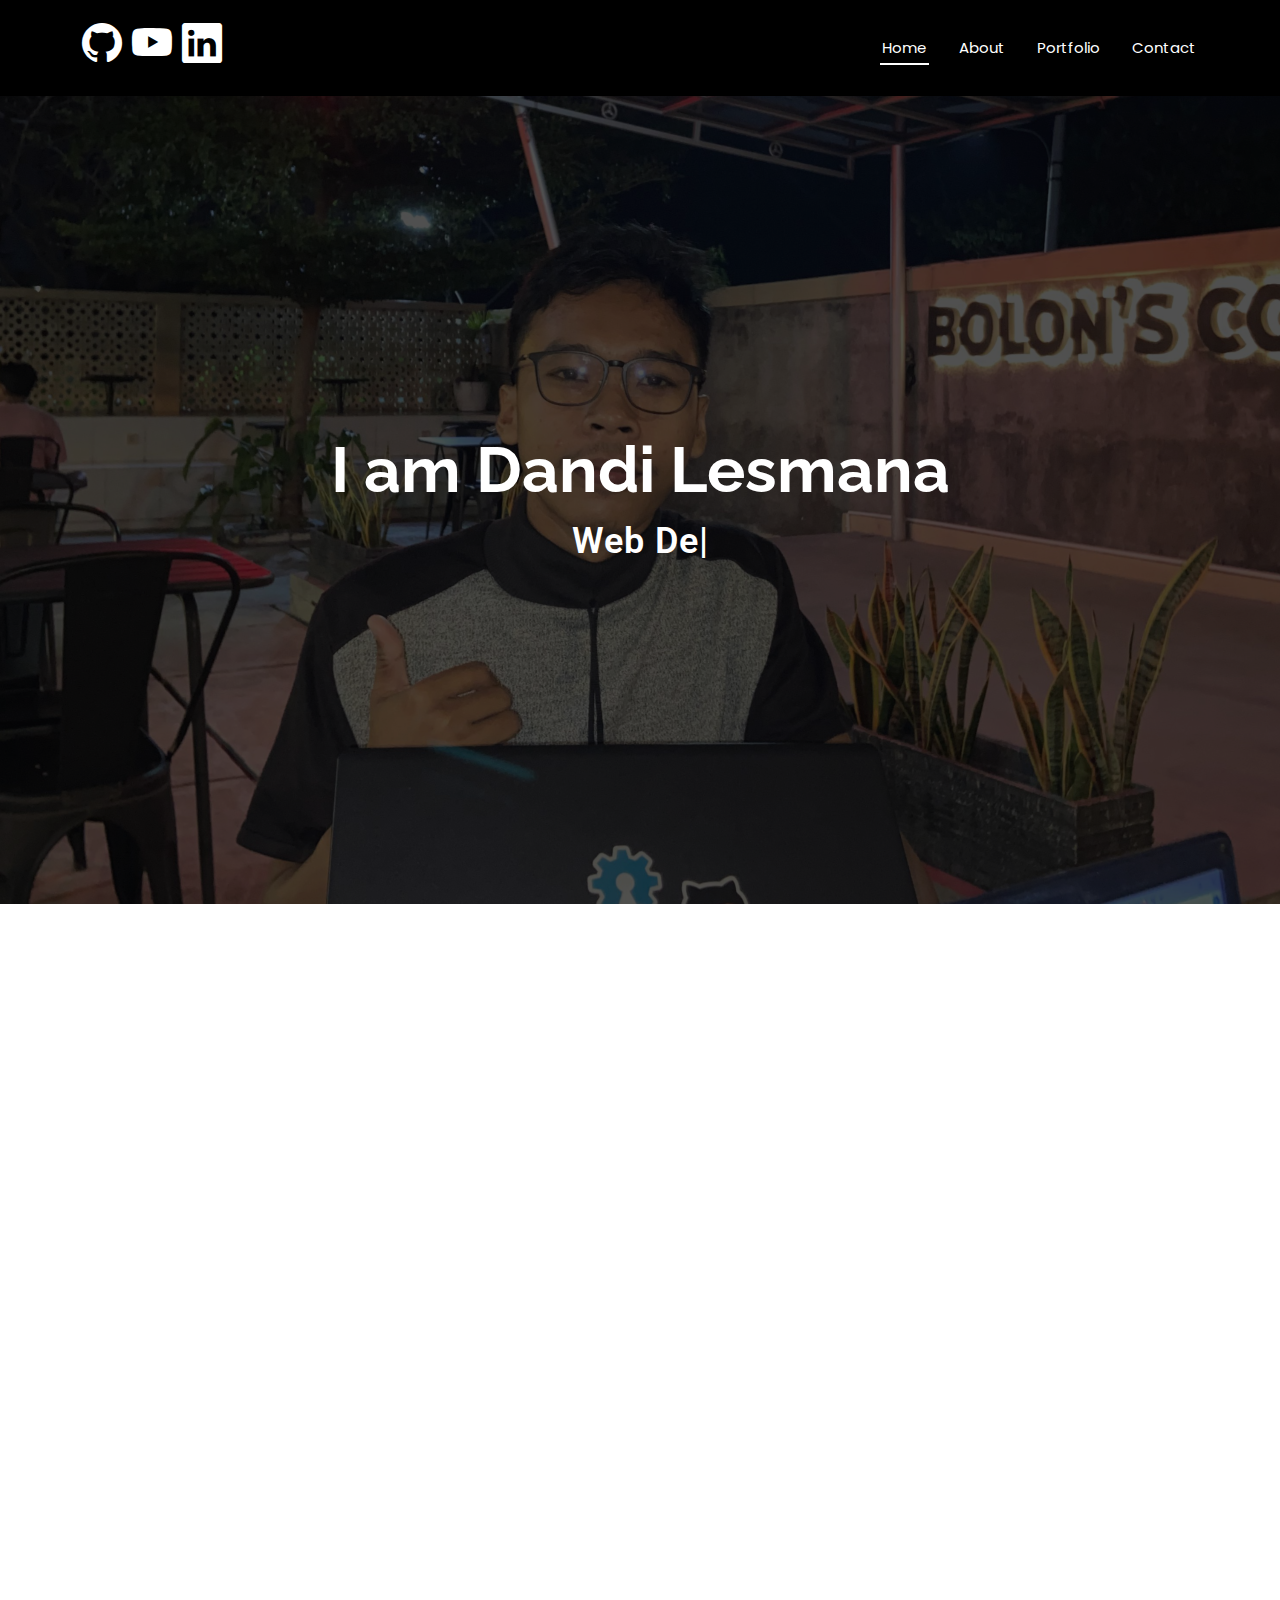
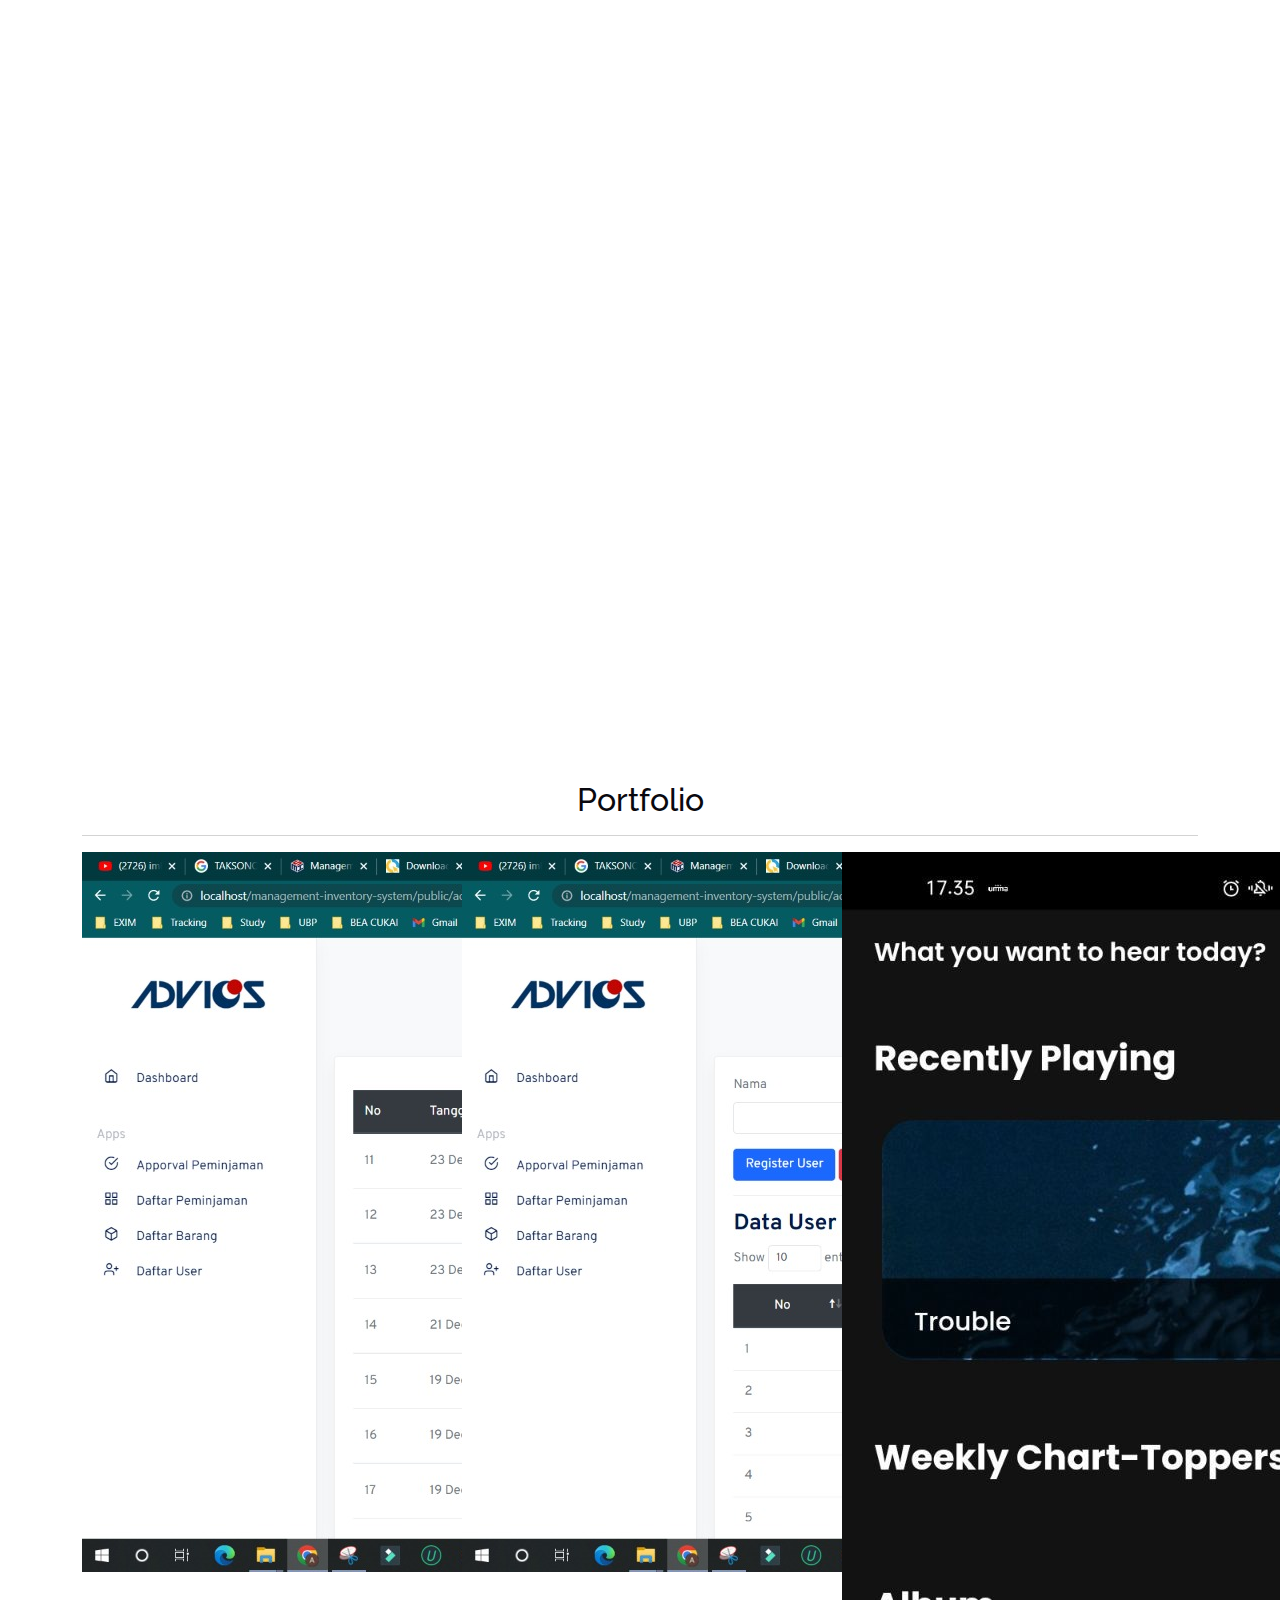
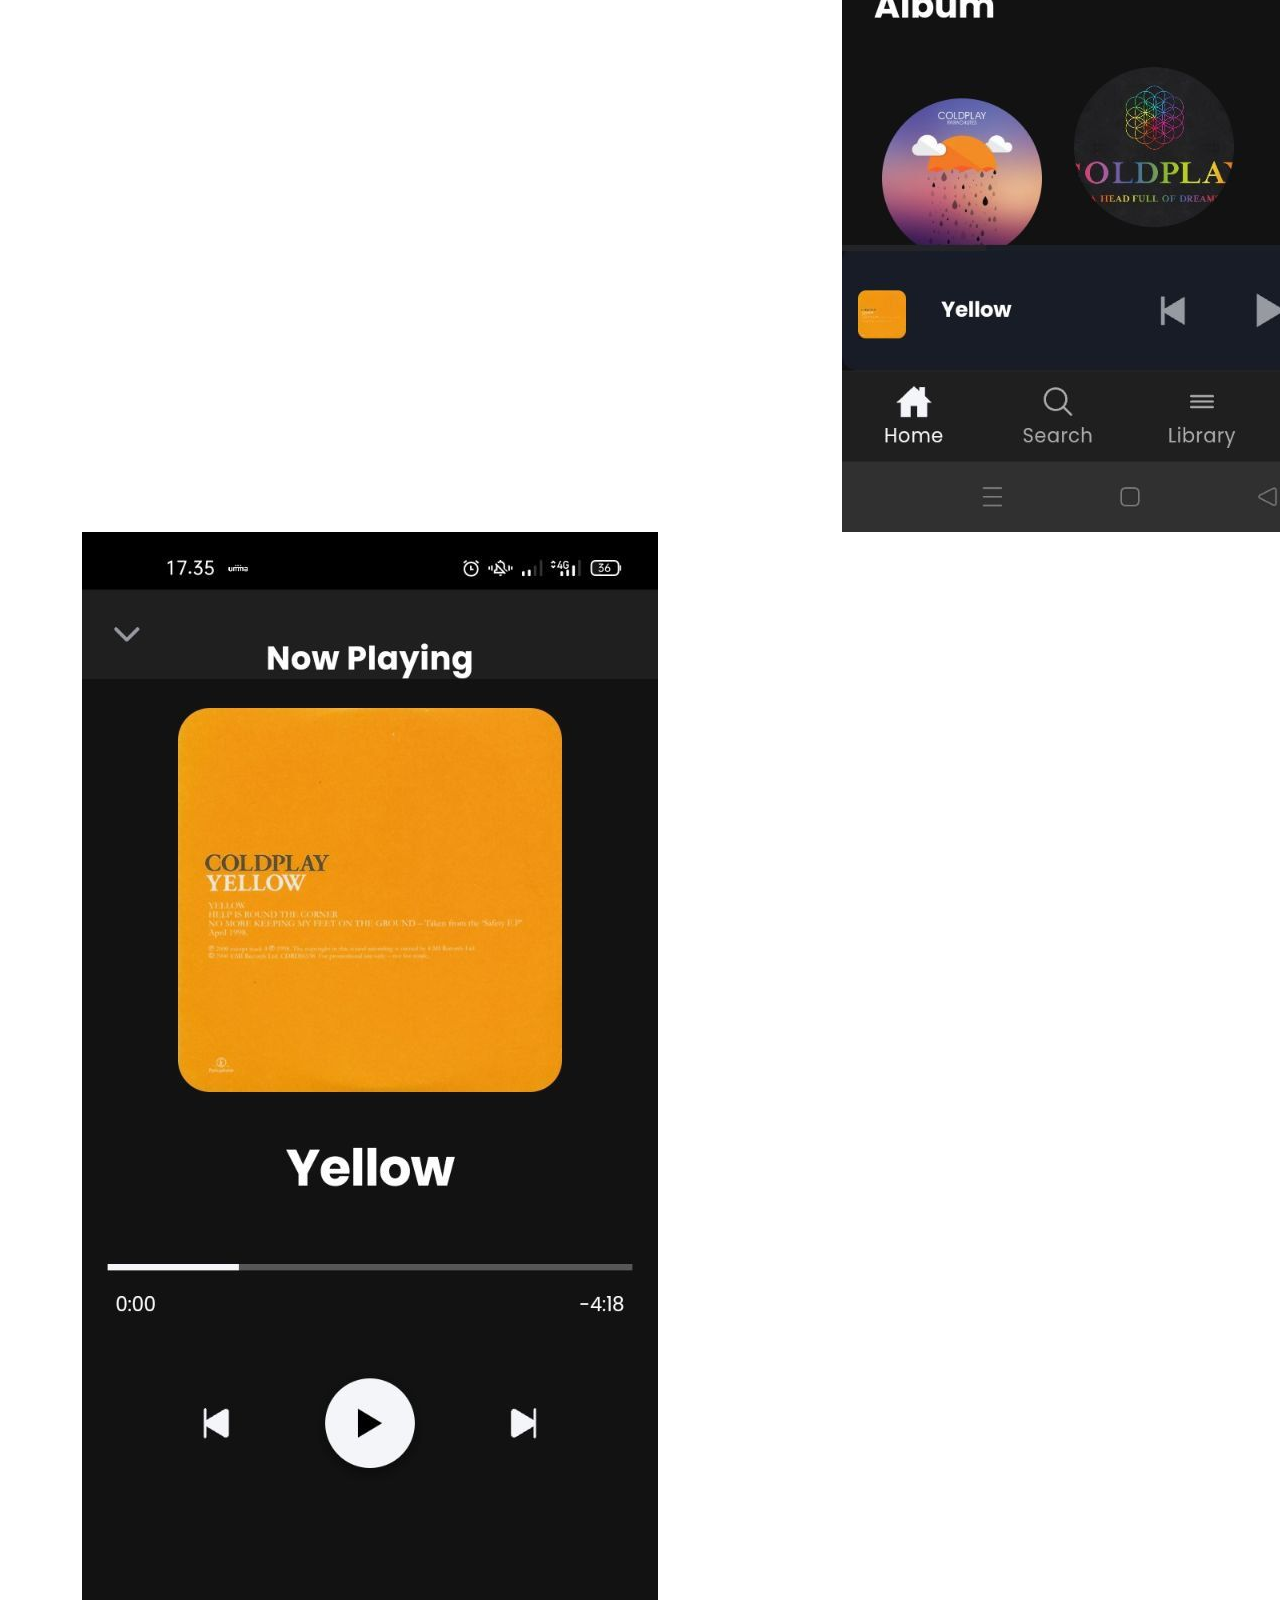
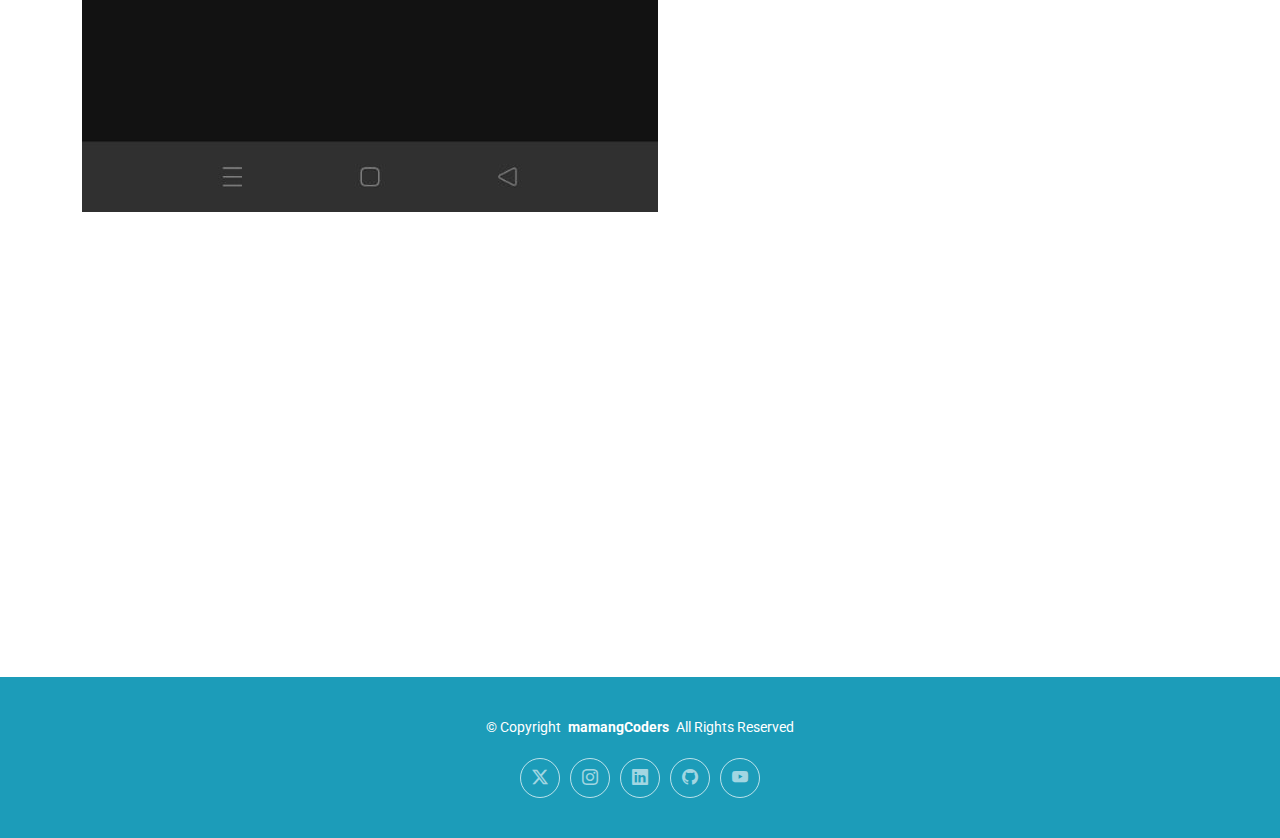
<file: index.html>
<!DOCTYPE html>
<html lang="en">

<head>
  <meta charset="utf-8">
  <meta content="width=device-width, initial-scale=1.0" name="viewport">
  <title>Dandi Lesmana</title>
  <meta content="" name="description">
  <meta content="" name="keywords">

  <!-- Favicons -->
  <link href="assets/img/favicon.jpg" rel="icon">
  <link href="assets/img/apple-touch-icon.png" rel="apple-touch-icon">

  <!-- Fonts -->
  <link href="https://fonts.googleapis.com" rel="preconnect">
  <link href="https://fonts.gstatic.com" rel="preconnect" crossorigin>
  <link href="https://fonts.googleapis.com/css2?family=Roboto:ital,wght@0,100;0,300;0,400;0,500;0,700;0,900;1,100;1,300;1,400;1,500;1,700;1,900&family=Poppins:ital,wght@0,100;0,200;0,300;0,400;0,500;0,600;0,700;0,800;0,900;1,100;1,200;1,300;1,400;1,500;1,600;1,700;1,800;1,900&family=Raleway:ital,wght@0,100;0,200;0,300;0,400;0,500;0,600;0,700;0,800;0,900;1,100;1,200;1,300;1,400;1,500;1,600;1,700;1,800;1,900&display=swap" rel="stylesheet">

  <!-- Vendor CSS Files -->
  <link href="assets/vendor/bootstrap/css/bootstrap.min.css" rel="stylesheet">
  <link href="assets/vendor/bootstrap-icons/bootstrap-icons.css" rel="stylesheet">
  <link href="assets/vendor/aos/aos.css" rel="stylesheet">
  <link href="assets/vendor/glightbox/css/glightbox.min.css" rel="stylesheet">
  <link href="assets/vendor/swiper/swiper-bundle.min.css" rel="stylesheet">

  <!-- Main CSS File -->
  <link href="assets/css/main.css" rel="stylesheet">

</head>

<body class="index-page">

  <header id="header" class="header d-flex align-items-center sticky-top">
    <div class="container-fluid container-xl position-relative d-flex align-items-center justify-content-between">
      <!-- start logo -->
      <h1 class=""><a href="https://github.com/DandiLesmana25"><i class="bi bi-github"></i></a> <a href="https://www.youtube.com/channel/UC29IwuQoIxLlUGYnq452pXA"><i class="bi bi-youtube"></i></a> <a href="https://www.linkedin.com/in/dandi-lesmana-b52b3122b"><i class="bi bi-linkedin"></i></a></h1>
       <!-- end logo -->
      <nav id="navmenu" class="navmenu">
        <ul>
          <li><a href="#hero" class="active">Home<br></a></li>
          <li><a href="#about">About</a></li>
          <!-- <li><a href="#services">Services</a></li> -->
          <li><a href="#portfolio">Portfolio</a></li>
          <li><a href="#contact">Contact</a></li>
        </ul>
        <i class="mobile-nav-toggle d-xl-none bi bi-list"></i>
      </nav>
    </div>
  </header>

  <main class="main">

    <!-- Hero Section -->
    <section id="hero" class="hero section dark-background">

      <img src="assets/img/hero-dandi.png" alt="" data-aos="fade-in">

      <div class="container d-flex flex-column align-items-center justify-content-center text-center" data-aos="fade-up" data-aos-delay="100">
        <h2>I am Dandi Lesmana</h2>
        <p><span class="typed" data-typed-items="Web Developer, Junior Cloud Engineer, Freelancer"></span></p>
      </div>

    </section><!-- /Hero Section -->

    <!-- About Section -->
    <section id="about" class="about section">

      <div class="container" data-aos="fade-up" data-aos-delay="100">

        <div class="row gy-4">
          <div class="col-md-6">

            <div class="row justify-content-between gy-4">
              <div class="col-lg-5">
                <img src="assets/img/profile-img-dandi.png" class="img-fluid" alt="">
              </div>
              <div class="col-lg-7 about-info">
                <p><strong>Name: </strong> <span>Dandi Lesmana</span></p>
                <p><strong>Email: </strong> <span>dandilesmana.if21@gmail.com</span></p>
                <p><strong>Youtube: </strong> <span><a href="https://www.youtube.com/channel/UC29IwuQoIxLlUGYnq452pXA">Mamang Coders</a></span></p>
                <p><strong>Linkedin: </strong> <span><a href="https://www.linkedin.com/in/dandi-lesmana-b52b3122b">Dandi Lesmana
                </a></span></p>
              </div>
            </div>

            <div class="skills-content skills-animation">

              <h5>Skills</h5>

              <div class="progress">
                <span class="skill"><span>Web development</span> <i class="val"></i></span>
                <div class="progress-bar-wrap">
                  <div class="progress-bar" role="progressbar" aria-valuenow="100" aria-valuemin="0" aria-valuemax="100"></div>
                </div>
              </div><!-- End Skills Item -->

              <div class="progress">
                <span class="skill"><span>Cloud Engineering</span> <i class="val"></i></span>
                <div class="progress-bar-wrap">
                  <div class="progress-bar" role="progressbar" aria-valuenow="100" aria-valuemin="0" aria-valuemax="100"></div>
                </div>
              </div><!-- End Skills Item -->

              <div class="progress">
                <span class="skill"><span>DevOps</span> <i class="val"></i></span>
                <div class="progress-bar-wrap">
                  <div class="progress-bar" role="progressbar" aria-valuenow="100" aria-valuemin="0" aria-valuemax="100"></div>
                </div>
              </div><!-- End Skills Item -->

            </div>
          </div>

          <div class="col-md-6">
            <div class="about-me">
              <h4>About me</h4>
              <p>
                Hello! My name is Dandi Lesmana, and I am a highly enthusiastic student in the field of backend development. I have a strong understanding of the tools and programming languages used for building backend apps. Currently, I am focused on learning about cloud technology for backend apps.
              </p>
            </div>
          </div>
        </div>

      </div>

    </section><!-- /About Section -->

    <!-- Resume Section -->
    <section id="resume" class="resume section">

      <!-- Section Title -->
      <div class="container section-title" data-aos="fade-up">
        <h2>Resume</h2>
      </div><!-- End Section Title -->

      <div class="container">

        <div class="row">

          <div class="col-lg-6" data-aos="fade-up" data-aos-delay="100">
            <h3 class="resume-title">Sumary</h3>

            <div class="resume-item pb-0">
              <h4>Dandi Lesmana</h4>
              <p><em>Software Developer with 2+ years of experience designing and developing sofrware from initial concept to final, polished deliverable.</em></p>
              <ul>
                <li>Karawang, Indonesia</li>
                <li>+628557-0089-6754</li>
                <li>dandilesmana.if21@gmail.com</li>
              </ul>
            </div><!-- Edn Resume Item -->

            <h3 class="resume-title">Education</h3>
            <div class="resume-item">
              <h4>BACHELOR OF Computer Science</h4>
              <h5>2021 - 2025</h5>
              <p><em>Universitas Buana Perjuangan Karawang</em></p>
              <p>Qui deserunt veniam. Et sed aliquam labore tempore sed quisquam iusto autem sit. Ea vero voluptatum qui ut dignissimos deleniti nerada porti sand markend</p>
            </div><!-- Edn Resume Item -->

          </div>

          <div class="col-lg-6" data-aos="fade-up" data-aos-delay="200">
            <h3 class="resume-title">Professional Experience</h3>
            <div class="resume-item">
              <h4>Cloud Computing Cohort</h4>
              <h5>Feb - july 2024</h5>
              <ul>
                <li>Selected as one of the Cloud Computing Cohort out of over 57.000++ Applicants across Indonesia.</li>
              </ul>
            </div><!-- Edn Resume Item -->

            <div class="resume-item">
              <h4>Web Developer</h4>
              <h5>Oct 2023 - Jan 2024</h5>
              <p><em>Karawang, Indonesia</em></p>
              <ul>
                <li>Developed a school information website from scratch utilizing HTML, Bootstrap, PHP, MySQL, and jQuery.</li>
              </ul>
            </div><!-- Edn Resume Item -->

          </div>

        </div>

      </div>

    </section><!-- /Resume Section -->

    <!-- Services Section -->


    <!-- porto section -->
     <section>
      <div class="container">
        <div class="row">
          <div class="col-sm-12 text-center">
            <h2>Portfolio</h2>
            <hr>
          </div>
        </div>

        <div class="row">
          <div class="col-sm-4">
            <a href="" class="thumbnail">
              <img src="assets/img/portfolio/porto-1.jpeg">
            </a>
          </div>
          <div class="col-sm-4">
            <a href="" class="thumbnail">
              <img src="assets/img/portfolio/porto-2.jpeg">
            </a>
          </div>
          <div class="col-sm-4">
            <a href="" class="thumbnail">
              <img src="assets/img/portfolio/porto-3.jpg">
            </a>
          </div>
          <div class="col-sm-4">
            <a href="" class="thumbnail">
              <img src="assets/img/portfolio/porto-4.jpg">
            </a>
          </div>
          <!-- <div class="col-sm-4">
            <a href="" class="thumbnail">
              <img src="assets/img/portfolio/porto-.jpeg">
            </a>
          </div>
          <div class="col-sm-4">
            <a href="" class="thumbnail">
              <img src="img/portfolio/6.png">
            </a>
          </div> -->
        </div>

      </div>
     </section>
    <!-- porto section end -->



    <!-- Contact Section -->
    <section id="contact" class="contact section">

      <!-- Section Title -->
      <div class="container section-title" data-aos="fade-up">
        <h2>Contact</h2>
      </div><!-- End Section Title -->

      <div class="container" data-aos="fade-up" data-aos-delay="100">

        <div class="info-wrap" data-aos="fade-up" data-aos-delay="200">
          <div class="row gy-5">

            <div class="col-lg-4">
              <div class="info-item d-flex align-items-center">
                <i class="bi bi-geo-alt flex-shrink-0"></i>
                <div>
                  <h3>Address</h3>
                  <p>Karawang, Indonesia</p>
                </div>
              </div>
            </div><!-- End Info Item -->

            <div class="col-lg-4">
              <div class="info-item d-flex align-items-center">
                <i class="bi bi-youtube flex-shrink-0"></i>
                <div>
                  <h3>Reach Me On</h3>
                  <p>Mamang Coders</p>
                </div>
              </div>
            </div><!-- End Info Item -->

            <div class="col-lg-4">
              <div class="info-item d-flex align-items-center">
                <i class="bi bi-envelope flex-shrink-0"></i>
                <div>
                  <h3>Email</h3>
                  <p>dandilesmana.if21@gmail.com</p>
                </div>
              </div>
            </div><!-- End Info Item -->

          </div>
        </div>

      </div>

    </section><!-- /Contact Section -->

  </main>

  <footer id="footer" class="footer accent-background">

    <div class="container">
      <div class="copyright text-center ">
        <p>© <span>Copyright</span> <strong class="px-1 sitename">mamangCoders</strong> <span>All Rights Reserved</span></p>
      </div>
      <div class="social-links d-flex justify-content-center">
        <a href="https://twitter.com/DandiLesmana25"><i class="bi bi-twitter-x"></i></a>
        <a href="https://www.instagram.com/dandilesmanaaa"><i class="bi bi-instagram"></i></a>
        <a href="https://www.linkedin.com/in/dandi-lesmana-b52b3122b"><i class="bi bi-linkedin"></i></a>
        <a href="https://github.com/DandiLesmana25"><i class="bi bi-github"></i></a>
        <a href="https://www.youtube.com/channel/UC29IwuQoIxLlUGYnq452pXA"><i class="bi bi-youtube"></i></a>
      </div>
    </div>

  </footer>

  <!-- Scroll Top -->
  <a href="#" id="scroll-top" class="scroll-top d-flex align-items-center justify-content-center"><i class="bi bi-arrow-up-short"></i></a>

  <!-- Preloader -->
  <div id="preloader"></div>

  <!-- Vendor JS Files -->
  <script src="assets/vendor/bootstrap/js/bootstrap.bundle.min.js"></script>
  <script src="assets/vendor/php-email-form/validate.js"></script>
  <script src="assets/vendor/aos/aos.js"></script>
  <script src="assets/vendor/typed.js/typed.umd.js"></script>
  <script src="assets/vendor/waypoints/noframework.waypoints.js"></script>
  <script src="assets/vendor/purecounter/purecounter_vanilla.js"></script>
  <script src="assets/vendor/glightbox/js/glightbox.min.js"></script>
  <script src="assets/vendor/imagesloaded/imagesloaded.pkgd.min.js"></script>
  <script src="assets/vendor/isotope-layout/isotope.pkgd.min.js"></script>
  <script src="assets/vendor/swiper/swiper-bundle.min.js"></script>

  <!-- Main JS File -->
  <script src="assets/js/main.js"></script>

</body>

</html>
</file>
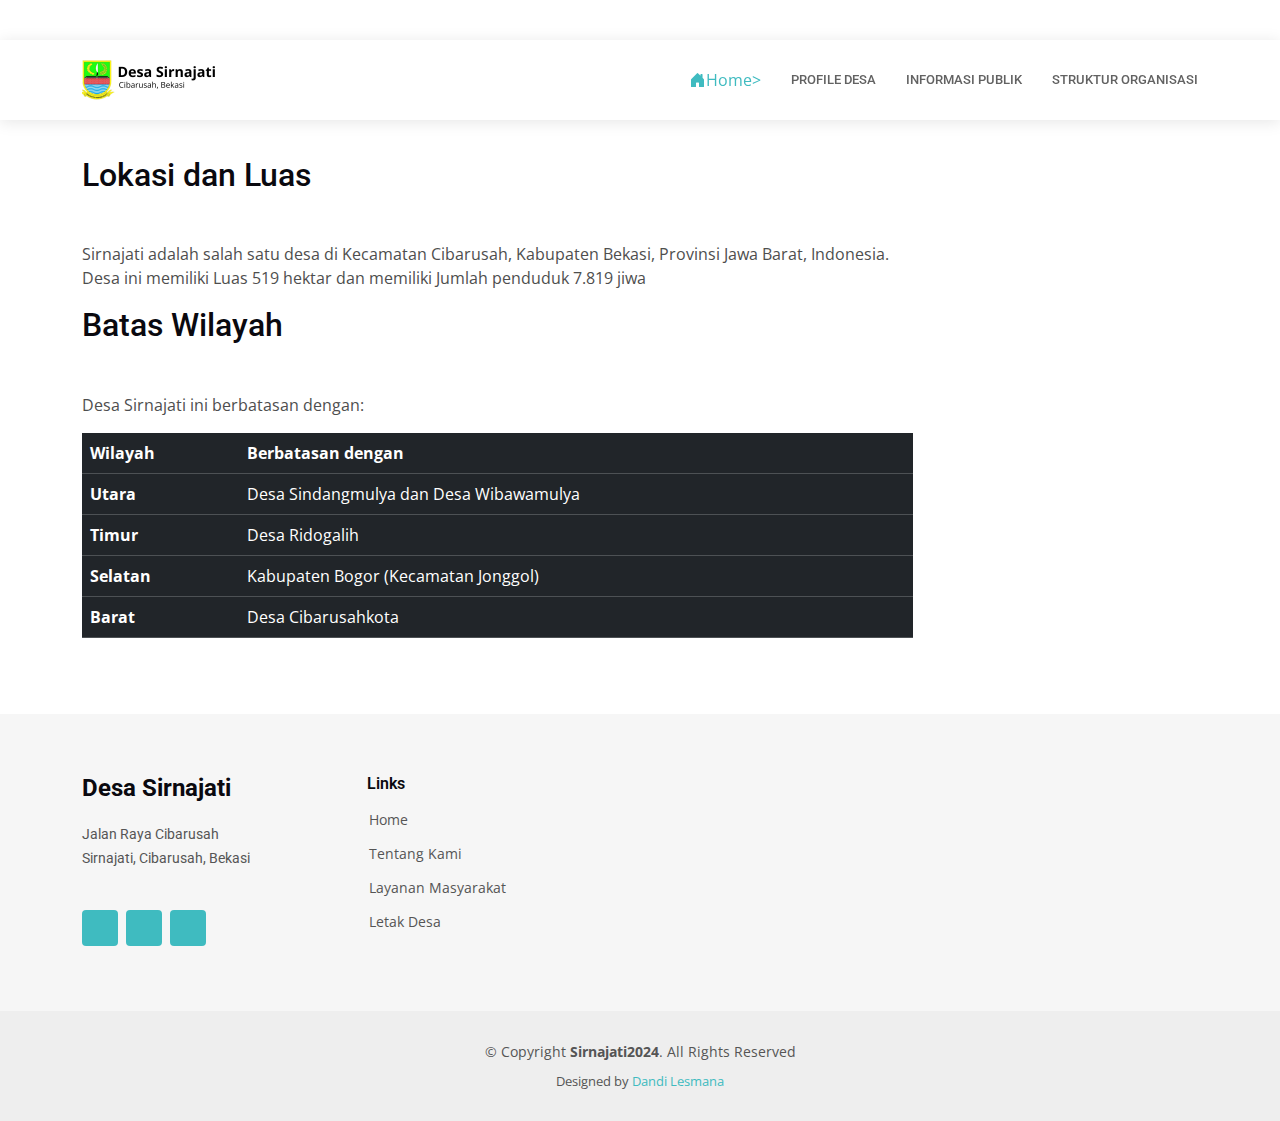
<file: geografis.html>
<!DOCTYPE html>
<html lang="en">
  <head>
    <meta charset="utf-8" />
    <meta content="width=device-width, initial-scale=1.0" name="viewport" />

    <title>Geografis</title>
    <meta content="" name="description" />
    <meta content="" name="keywords" />

    <!-- Favicons -->
    <link href="assets/img/icon.png" rel="icon" />
    <link href="assets/img/icon.png" rel="apple-touch-icon" />

    <!-- Google Fonts -->
    <link rel="preconnect" href="https://fonts.googleapis.com" />
    <link rel="preconnect" href="https://fonts.gstatic.com" crossorigin />
    <link
      href="https://fonts.googleapis.com/css2?family=Open+Sans:ital,wght@0,300;0,400;0,500;0,600;0,700;1,300;1,400;1,600;1,700&family=Roboto:ital,wght@0,300;0,400;0,500;0,600;0,700;1,300;1,400;1,500;1,600;1,700&family=Work+Sans:ital,wght@0,300;0,400;0,500;0,600;0,700;1,300;1,400;1,500;1,600;1,700&display=swap"
      rel="stylesheet"
    />

    <!-- Vendor CSS Files -->
    <link href="assets/vendor/bootstrap/css/bootstrap.min.css" rel="stylesheet" />
    <link href="assets/vendor/bootstrap-icons/bootstrap-icons.css" rel="stylesheet" />
    <link href="assets/vendor/fontawesome-free/css/all.min.css" rel="stylesheet" />
    <link href="assets/vendor/aos/aos.css" rel="stylesheet" />
    <link href="assets/vendor/glightbox/css/glightbox.min.css" rel="stylesheet" />
    <link href="assets/vendor/swiper/swiper-bundle.min.css" rel="stylesheet" />

    <!-- Template Main CSS File -->
    <link href="assets/css/main.css" rel="stylesheet" />
    <link href="assets/css/style.css" rel="stylesheet" />


  </head>

  <body>
    <!-- ======= Header ======= -->
    <header id="header" class="fixed-top">
      <div class="container d-flex align-items-center">
  
        <a href="index.html" class="logo me-auto"><img src="assets/img/logo-desa1.png" alt=""></a>
        <a href="index.html" <i class="bi bi-house-door-fill">Home</i>></a>
        <!-- Uncomment below if you prefer to use an image logo -->
        <!-- <h1 class="logo me-auto"><a href="index.html">Medicio</a></h1> -->
  
        <nav id="navbar" class="navbar order-last order-lg-0">
          <ul>
            <li><a class="nav-link scrollto " href="index.html">Profile Desa</a></li>
            <li><a class="nav-link scrollto" href="index.html">Informasi Publik</a></li>
            <li><a class="nav-link scrollto" href="index.html">Struktur Organisasi</a></li>

          </ul>
          <i class="bi bi-list mobile-nav-toggle"></i>
        </nav><!-- .navbar -->
  <!-- 
        <a href="#appointment" class="appointment-btn scrollto"><span class="d-none d-md-inline">Make an</span> Appointment</a> -->
  
      </div>
    </header><!-- End Header -->

    <main id="main">
      <!-- ======= Blog Section ======= -->
      <section id="blog" class="blog mt-5">
        <div class="container">
          <div class="row">
            <div class="col-md-9 post-content mt-5" data-aos="fade-up">
  
              <!-- ======= Single Post Content ======= -->
              <div class="single-post">
                <h2 class="mb-5">Lokasi dan Luas</h2>
                <div>
                  <p>Sirnajati adalah salah satu desa di Kecamatan Cibarusah, Kabupaten Bekasi, Provinsi Jawa Barat, Indonesia. Desa ini memiliki Luas	519 hektar dan memiliki Jumlah penduduk	7.819 jiwa </p>
                 
                </div>
        
              </div><!-- End Single Post Content -->
              <!-- ======= Single Post Content ======= -->
              <div class="single-post">
                <h2 class="mb-5">Batas Wilayah</h2>
                <div>
                  <p>Desa Sirnajati ini berbatasan dengan:</p>
                  <table class="table table-dark" style="background-color: #f0f0f0; color: #3fbbc0;">
                    <thead>
                      <tr>
                        <th scope="col">Wilayah</th>
                        <th scope="col">Berbatasan dengan</th>
                      </tr>
                    </thead>
                    <tbody>
                      <tr>
                        <th scope="row">Utara</th>
                        <td>Desa Sindangmulya dan Desa Wibawamulya</td>
                      </tr>
                      <tr>
                        <th scope="row">Timur</th>
                        <td>Desa Ridogalih</td>
                      </tr>
                      <tr>
                        <th scope="row">Selatan</th>
                        <td>Kabupaten Bogor (Kecamatan Jonggol)</td>
                      </tr>
                      <tr>
                        <th scope="row">Barat</th>
                        <td>Desa Cibarusahkota</td>
                      </tr>
                    </tbody>
                  </table>
                </div>
        
              </div><!-- End Single Post Content -->
  

  
            </div>
        </div>
      </section>
      <!-- End Blog Section -->
    </main>
    <!-- End #main -->

      <!-- ======= Footer ======= -->
  <footer id="footer">
    <div class="footer-top">
      <div class="container">
        <div class="row">

          <div class="col-lg-3 col-md-6">
            <div class="footer-info">
              <h3>Desa Sirnajati</h3>
              <p>
                Jalan Raya Cibarusah <br />
                Sirnajati, Cibarusah, Bekasi<br /><br />
                <!-- <strong>Phone:</strong>+62 858-8972-6747<br />
                <strong>Email:</strong>encamencam816@gmail.com<br /> -->
              </p>
              <div class="social-links mt-3">
                <a href="#" class="facebook"><i class="bx bxl-facebook"></i></a>
                <a href="#" class="instagram"><i class="bx bxl-instagram"></i></a>
                <a href="#" class="google-plus"><i class="bx bxl-skype"></i></a>
              </div>
            </div>
          </div>

          <div class="col-lg-2 col-md-6 footer-links">
            <h4>Links</h4>
            <ul>
              <li><i class="bx bx-chevron-right"></i> <a href="index.html">Home</a></li>
              <li><i class="bx bx-chevron-right"></i> <a href="index.html">Tentang Kami</a></li>
              <li><i class="bx bx-chevron-right"></i> <a href="index.html">Layanan Masyarakat</a></li>
              <li><i class="bx bx-chevron-right"></i> <a href="index.html">Letak Desa</a></li>
            </ul>
          </div>

        </div>
      </div>
    </div>

    <div class="container">
      <div class="copyright">
        &copy; Copyright <strong><span>Sirnajati2024</span></strong>. All Rights Reserved
      </div>
      <div class="credits">
        Designed by <a href="https://dandilesmana.com/">Dandi Lesmana</a>
      </div>
    </div>
  </footer><!-- End Footer -->


    <a href="#" class="scroll-top d-flex align-items-center justify-content-center"><i class="bi bi-arrow-up-short"></i></a>

    <div id="preloader"></div>

    <!-- Vendor JS Files -->
    <script src="assets/vendor/bootstrap/js/bootstrap.bundle.min.js"></script>
    <script src="assets/vendor/aos/aos.js"></script>
    <script src="assets/vendor/glightbox/js/glightbox.min.js"></script>
    <script src="assets/vendor/isotope-layout/isotope.pkgd.min.js"></script>
    <script src="assets/vendor/swiper/swiper-bundle.min.js"></script>
    <script src="assets/vendor/purecounter/purecounter_vanilla.js"></script>
    <script src="assets/vendor/php-email-form/validate.js"></script>

    <!-- Template Main JS File -->
    <script src="assets/js/main.js"></script>
  </body>
</html>
</file>
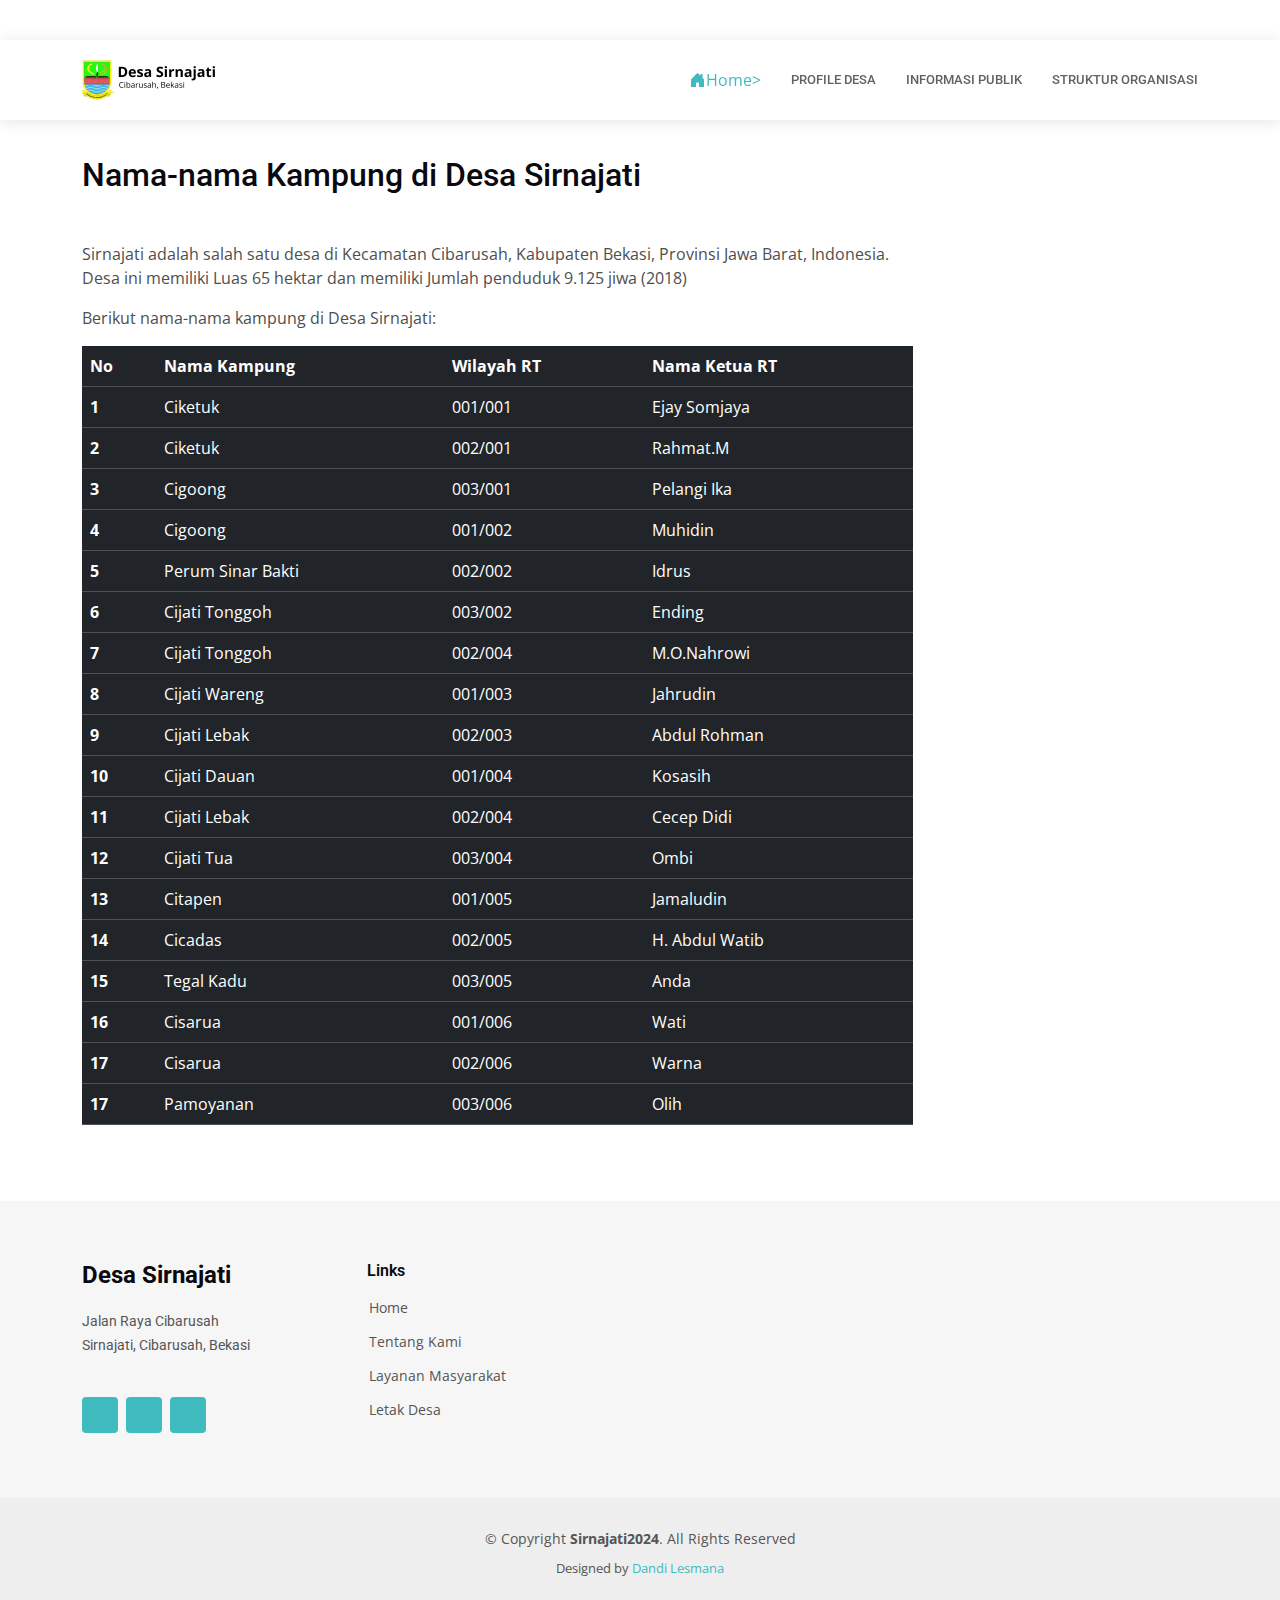
<file: namakampung.html>
<!DOCTYPE html>
<html lang="en">
  <head>
    <meta charset="utf-8" />
    <meta content="width=device-width, initial-scale=1.0" name="viewport" />

    <title>Geografis</title>
    <meta content="" name="description" />
    <meta content="" name="keywords" />

    <!-- Favicons -->
    <link href="assets/img/icon.png" rel="icon" />
    <link href="assets/img/icon.png" rel="apple-touch-icon" />

    <!-- Google Fonts -->
    <link rel="preconnect" href="https://fonts.googleapis.com" />
    <link rel="preconnect" href="https://fonts.gstatic.com" crossorigin />
    <link
      href="https://fonts.googleapis.com/css2?family=Open+Sans:ital,wght@0,300;0,400;0,500;0,600;0,700;1,300;1,400;1,600;1,700&family=Roboto:ital,wght@0,300;0,400;0,500;0,600;0,700;1,300;1,400;1,500;1,600;1,700&family=Work+Sans:ital,wght@0,300;0,400;0,500;0,600;0,700;1,300;1,400;1,500;1,600;1,700&display=swap"
      rel="stylesheet"
    />

    <!-- Vendor CSS Files -->
    <link href="assets/vendor/bootstrap/css/bootstrap.min.css" rel="stylesheet" />
    <link href="assets/vendor/bootstrap-icons/bootstrap-icons.css" rel="stylesheet" />
    <link href="assets/vendor/fontawesome-free/css/all.min.css" rel="stylesheet" />
    <link href="assets/vendor/aos/aos.css" rel="stylesheet" />
    <link href="assets/vendor/glightbox/css/glightbox.min.css" rel="stylesheet" />
    <link href="assets/vendor/swiper/swiper-bundle.min.css" rel="stylesheet" />

    <!-- Template Main CSS File -->
    <link href="assets/css/main.css" rel="stylesheet" />
    <link href="assets/css/style.css" rel="stylesheet" />


  </head>

  <body>
    <!-- ======= Header ======= -->
    <header id="header" class="fixed-top">
      <div class="container d-flex align-items-center">
  
        <a href="index.html" class="logo me-auto"><img src="assets/img/logo-desa1.png" alt=""></a>
        <a href="index.html" <i class="bi bi-house-door-fill">Home</i>></a>
        <!-- Uncomment below if you prefer to use an image logo -->
        <!-- <h1 class="logo me-auto"><a href="index.html">Medicio</a></h1> -->
  
        <nav id="navbar" class="navbar order-last order-lg-0">
          <ul>
            <li><a class="nav-link scrollto " href="index.html">Profile Desa</a></li>
            <li><a class="nav-link scrollto" href="index.html">Informasi Publik</a></li>
            <li><a class="nav-link scrollto" href="index.html">Struktur Organisasi</a></li>

          </ul>
          <i class="bi bi-list mobile-nav-toggle"></i>
        </nav><!-- .navbar -->
  <!-- 
        <a href="#appointment" class="appointment-btn scrollto"><span class="d-none d-md-inline">Make an</span> Appointment</a> -->
  
      </div>
    </header><!-- End Header -->

    <main id="main">
      <!-- ======= Blog Section ======= -->
      <section id="blog" class="blog mt-5">
        <div class="container">
          <div class="row">
            <div class="col-md-9 post-content mt-5" data-aos="fade-up">
  
              <!-- ======= Single Post Content ======= -->
              <div class="single-post">
                <h2 class="mb-5">Nama-nama Kampung di Desa Sirnajati</h2>
                <div>
                  <p>Sirnajati adalah salah satu desa di Kecamatan Cibarusah, Kabupaten Bekasi, Provinsi Jawa Barat, Indonesia. Desa ini memiliki Luas	65 hektar dan memiliki Jumlah penduduk	9.125 jiwa (2018)</p>
                 
                </div>
        
              </div><!-- End Single Post Content -->
              <!-- ======= Single Post Content ======= -->
              <div class="single-post">
                <div>
                  <p>Berikut nama-nama kampung di Desa Sirnajati:</p>
                  <table class="table table-dark" style="background-color: #f0f0f0; color: #3fbbc0;">
                    <thead>
                      <tr>
                        <th scope="col">No</th>
                        <th scope="col">Nama Kampung</th>
                        <th scope="col">Wilayah RT</th>
                        <th scope="col">Nama Ketua RT</th>
                      </tr>
                    </thead>
                    <tbody>
                      <tr>
                        <th scope="row">1</th>
                        <td>Ciketuk</td>
                        <td>001/001</td>
                        <td>Ejay Somjaya</td>
                      </tr>
                      <tr>
                        <th scope="row">2</th>
                        <td>Ciketuk</td>
                        <td>002/001</td>
                        <td>Rahmat.M</td>
                      </tr>
                      <tr>
                        <th scope="row">3</th>
                        <td>Cigoong</td>
                        <td>003/001</td>
                        <td>Pelangi Ika</td>
                      </tr>
                      <tr>
                        <th scope="row">4</th>
                        <td>Cigoong</td>
                        <td>001/002</td>
                        <td>Muhidin</td>
                      </tr>
                      <tr>
                        <th scope="row">5</th>
                        <td>Perum Sinar Bakti</td>
                        <td>002/002</td>
                        <td>Idrus</td>
                      </tr>
                      <tr>
                        <th scope="row">6</th>
                        <td>Cijati Tonggoh</td>
                        <td>003/002</td>
                        <td>Ending</td>
                      </tr>
                      <tr>
                        <th scope="row">7</th>
                        <td>Cijati Tonggoh</td>
                        <td>002/004</td>
                        <td>M.O.Nahrowi</td>
                      </tr>
                      <tr>
                        <th scope="row">8</th>
                        <td>Cijati Wareng</td>
                        <td>001/003</td>
                        <td>Jahrudin</td>
                      </tr>

                      <tr>
                        <th scope="row">9</th>
                        <td>Cijati Lebak</td>
                        <td>002/003</td>
                        <td>Abdul Rohman</td>
                      </tr>
                      <tr>
                        <th scope="row">10</th>
                        <td>Cijati Dauan</td>
                        <td>001/004</td>
                        <td>Kosasih</td>
                      </tr>
                      <tr>
                        <th scope="row">11</th>
                        <td>Cijati Lebak</td>
                        <td>002/004</td>
                        <td>Cecep Didi</td>
                      </tr>
                      <tr>
                        <th scope="row">12</th>
                        <td>Cijati Tua</td>
                        <td>003/004</td>
                        <td>Ombi</td>
                      </tr>
                      <tr>
                        <th scope="row">13</th>
                        <td>Citapen</td>
                        <td>001/005</td>
                        <td>Jamaludin</td>
                      </tr>
                      <tr>
                        <th scope="row">14</th>
                        <td>Cicadas</td>
                        <td>002/005</td>
                        <td>H. Abdul Watib</td>
                      </tr>
                      <tr>
                        <th scope="row">15</th>
                        <td>Tegal Kadu</td>
                        <td>003/005</td>
                        <td>Anda</td>
                      </tr>
                      <tr>
                        <th scope="row">16</th>
                        <td>Cisarua</td>
                        <td>001/006</td>
                        <td>Wati</td>
                      </tr>
                      <tr>
                        <th scope="row">17</th>
                        <td>Cisarua</td>
                        <td>002/006</td>
                        <td>Warna</td>
                      </tr>
                      <tr>
                        <th scope="row">17</th>
                        <td>Pamoyanan</td>
                        <td>003/006</td>
                        <td>Olih</td>
                      </tr>
                 
                    </tbody>
                  </table>
                </div>
        
              </div><!-- End Single Post Content -->
  

  
            </div>
        </div>
      </section>
      <!-- End Blog Section -->
    </main>
    <!-- End #main -->

      <!-- ======= Footer ======= -->
  <footer id="footer">
    <div class="footer-top">
      <div class="container">
        <div class="row">

          <div class="col-lg-3 col-md-6">
            <div class="footer-info">
              <h3>Desa Sirnajati</h3>
              <p>
                Jalan Raya Cibarusah <br />
                Sirnajati, Cibarusah, Bekasi<br /><br />
                <!-- <strong>Phone:</strong>+62 858-8972-6747<br />
                <strong>Email:</strong>encamencam816@gmail.com<br /> -->
              </p>
              <div class="social-links mt-3">
                <a href="#" class="facebook"><i class="bx bxl-facebook"></i></a>
                <a href="#" class="instagram"><i class="bx bxl-instagram"></i></a>
                <a href="#" class="google-plus"><i class="bx bxl-skype"></i></a>
              </div>
            </div>
          </div>

          <div class="col-lg-2 col-md-6 footer-links">
            <h4>Links</h4>
            <ul>
              <li><i class="bx bx-chevron-right"></i> <a href="index.html">Home</a></li>
              <li><i class="bx bx-chevron-right"></i> <a href="index.html">Tentang Kami</a></li>
              <li><i class="bx bx-chevron-right"></i> <a href="index.html">Layanan Masyarakat</a></li>
              <li><i class="bx bx-chevron-right"></i> <a href="index.html">Letak Desa</a></li>
            </ul>
          </div>

        </div>
      </div>
    </div>

    <div class="container">
      <div class="copyright">
        &copy; Copyright <strong><span>Sirnajati2024</span></strong>. All Rights Reserved
      </div>
      <div class="credits">
        Designed by <a href="https://dandilesmana.com/">Dandi Lesmana</a>
      </div>
    </div>
  </footer><!-- End Footer -->


    <a href="#" class="scroll-top d-flex align-items-center justify-content-center"><i class="bi bi-arrow-up-short"></i></a>

    <div id="preloader"></div>

    <!-- Vendor JS Files -->
    <script src="assets/vendor/bootstrap/js/bootstrap.bundle.min.js"></script>
    <script src="assets/vendor/aos/aos.js"></script>
    <script src="assets/vendor/glightbox/js/glightbox.min.js"></script>
    <script src="assets/vendor/isotope-layout/isotope.pkgd.min.js"></script>
    <script src="assets/vendor/swiper/swiper-bundle.min.js"></script>
    <script src="assets/vendor/purecounter/purecounter_vanilla.js"></script>
    <script src="assets/vendor/php-email-form/validate.js"></script>

    <!-- Template Main JS File -->
    <script src="assets/js/main.js"></script>
  </body>
</html>
</file>
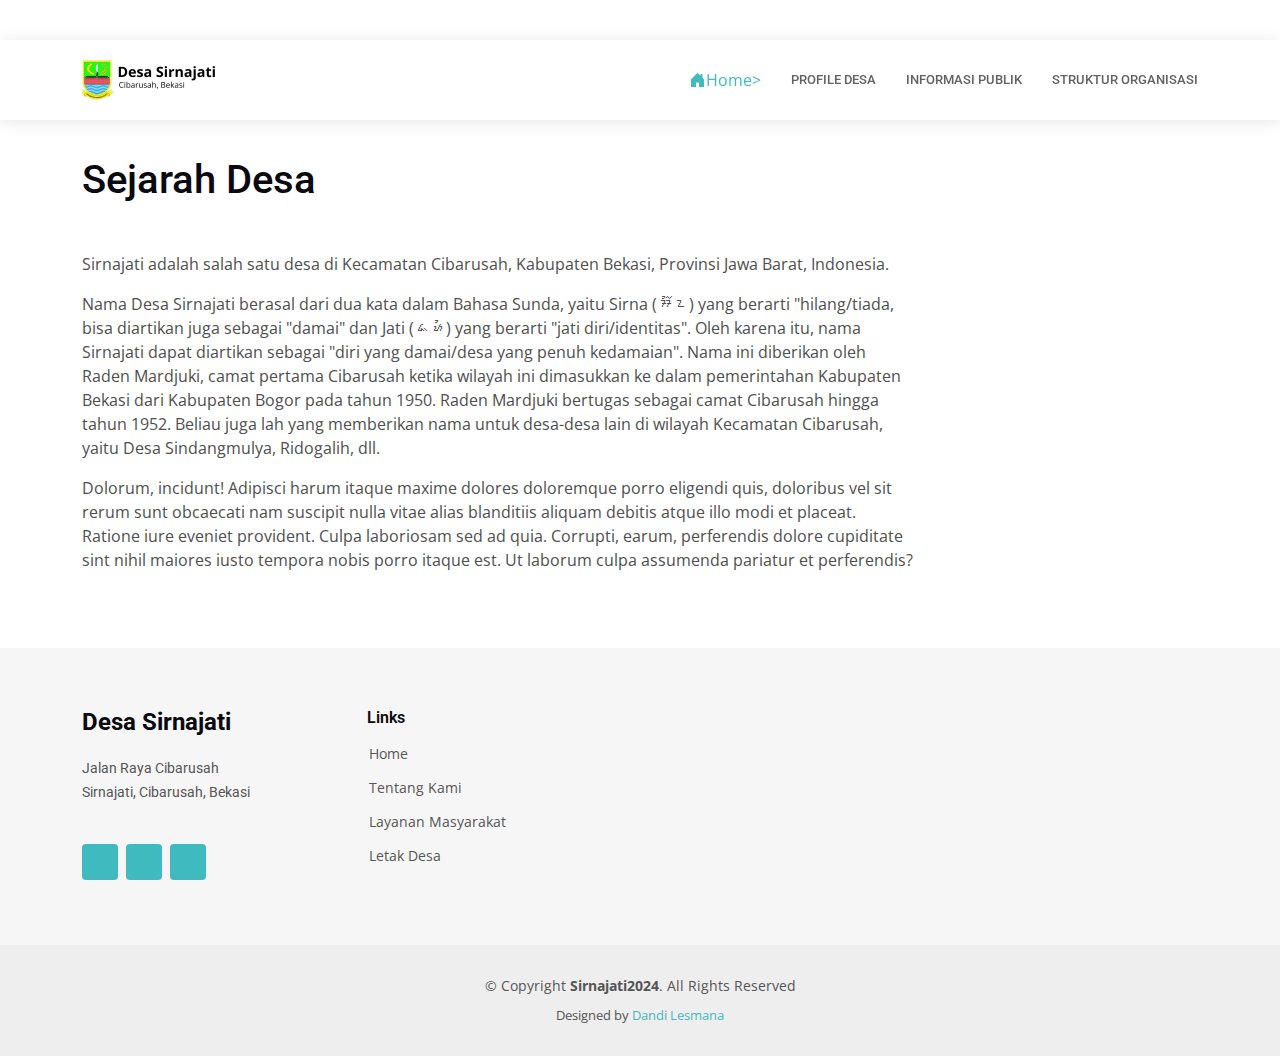
<file: sejarah.html>
<!DOCTYPE html>
<html lang="en">
  <head>
    <meta charset="utf-8" />
    <meta content="width=device-width, initial-scale=1.0" name="viewport" />

    <title>Visi misi</title>
    <meta content="" name="description" />
    <meta content="" name="keywords" />

    <!-- Favicons -->
    <link href="assets/img/icon.png" rel="icon" />
    <link href="assets/img/icon.png" rel="apple-touch-icon" />

    <!-- Google Fonts -->
    <link rel="preconnect" href="https://fonts.googleapis.com" />
    <link rel="preconnect" href="https://fonts.gstatic.com" crossorigin />
    <link
      href="https://fonts.googleapis.com/css2?family=Open+Sans:ital,wght@0,300;0,400;0,500;0,600;0,700;1,300;1,400;1,600;1,700&family=Roboto:ital,wght@0,300;0,400;0,500;0,600;0,700;1,300;1,400;1,500;1,600;1,700&family=Work+Sans:ital,wght@0,300;0,400;0,500;0,600;0,700;1,300;1,400;1,500;1,600;1,700&display=swap"
      rel="stylesheet"
    />

    <!-- Vendor CSS Files -->
    <link href="assets/vendor/bootstrap/css/bootstrap.min.css" rel="stylesheet" />
    <link href="assets/vendor/bootstrap-icons/bootstrap-icons.css" rel="stylesheet" />
    <link href="assets/vendor/fontawesome-free/css/all.min.css" rel="stylesheet" />
    <link href="assets/vendor/aos/aos.css" rel="stylesheet" />
    <link href="assets/vendor/glightbox/css/glightbox.min.css" rel="stylesheet" />
    <link href="assets/vendor/swiper/swiper-bundle.min.css" rel="stylesheet" />

    <!-- Template Main CSS File -->
    <link href="assets/css/main.css" rel="stylesheet" />
    <link href="assets/css/style.css" rel="stylesheet" />


  </head>

  <body>
    <!-- ======= Header ======= -->
    <header id="header" class="fixed-top">
      <div class="container d-flex align-items-center">
  
        <a href="index.html" class="logo me-auto"><img src="assets/img/logo-desa1.png" alt=""></a>
        <a href="index.html" <i class="bi bi-house-door-fill">Home</i>></a>
        <!-- Uncomment below if you prefer to use an image logo -->
        <!-- <h1 class="logo me-auto"><a href="index.html">Medicio</a></h1> -->
  
        <nav id="navbar" class="navbar order-last order-lg-0">
          <ul>
            <li><a class="nav-link scrollto " href="index.html">Profile Desa</a></li>
            <li><a class="nav-link scrollto" href="index.html">Informasi Publik</a></li>
            <li><a class="nav-link scrollto" href="index.html">Struktur Organisasi</a></li>

          </ul>
          <i class="bi bi-list mobile-nav-toggle"></i>
        </nav><!-- .navbar -->
  <!-- 
        <a href="#appointment" class="appointment-btn scrollto"><span class="d-none d-md-inline">Make an</span> Appointment</a> -->
  
      </div>
    </header><!-- End Header -->

    <main id="main">
      <!-- ======= Blog Section ======= -->
      <section id="blog" class="blog mt-5">
        <div class="container">
          <div class="row">
            <div class="col-md-9 post-content mt-5" data-aos="fade-up">
  
              <!-- ======= Single Post Content ======= -->
              <div class="single-post">
                <h1 class="mb-5">Sejarah Desa</h1>
                <p>Sirnajati adalah salah satu desa di Kecamatan Cibarusah, Kabupaten Bekasi, Provinsi Jawa Barat, Indonesia.</p>
              
                <!-- <h3>Apa itu Visi Calon Kepala Desa?</h3> -->
                <p>Nama Desa Sirnajati berasal dari dua kata dalam Bahasa Sunda, yaitu Sirna (ᮞᮤᮁᮔ) yang berarti "hilang/tiada, bisa diartikan juga sebagai "damai" dan Jati (ᮏᮒᮤ) yang berarti "jati diri/identitas". Oleh karena itu, nama Sirnajati dapat diartikan sebagai "diri yang damai/desa yang penuh kedamaian". Nama ini diberikan oleh Raden Mardjuki, camat pertama Cibarusah ketika wilayah ini dimasukkan ke dalam pemerintahan Kabupaten Bekasi dari Kabupaten Bogor pada tahun 1950. Raden Mardjuki bertugas sebagai camat Cibarusah hingga tahun 1952. Beliau juga lah yang memberikan nama untuk desa-desa lain di wilayah Kecamatan Cibarusah, yaitu Desa Sindangmulya, Ridogalih, dll.</p>

                <p>Dolorum, incidunt! Adipisci harum itaque maxime dolores doloremque porro eligendi quis, doloribus vel sit rerum sunt obcaecati nam suscipit nulla vitae alias blanditiis aliquam debitis atque illo modi et placeat. Ratione iure eveniet provident. Culpa laboriosam sed ad quia. Corrupti, earum, perferendis dolore cupiditate sint nihil maiores iusto tempora nobis porro itaque est. Ut laborum culpa assumenda pariatur et perferendis?</p>
              </div><!-- End Single Post Content -->
  

  
            </div>
        </div>
      </section>
      <!-- End Blog Section -->
    </main>
    <!-- End #main -->

   <!-- ======= Footer ======= -->
   <footer id="footer">
    <div class="footer-top">
      <div class="container">
        <div class="row">

          <div class="col-lg-3 col-md-6">
            <div class="footer-info">
              <h3>Desa Sirnajati</h3>
              <p>
                Jalan Raya Cibarusah <br />
                Sirnajati, Cibarusah, Bekasi<br /><br />
                <!-- <strong>Phone:</strong>+62 858-8972-6747<br />
                <strong>Email:</strong>encamencam816@gmail.com<br /> -->
              </p>
              <div class="social-links mt-3">
                <a href="#" class="facebook"><i class="bx bxl-facebook"></i></a>
                <a href="#" class="instagram"><i class="bx bxl-instagram"></i></a>
                <a href="#" class="google-plus"><i class="bx bxl-skype"></i></a>
              </div>
            </div>
          </div>

          <div class="col-lg-2 col-md-6 footer-links">
            <h4>Links</h4>
            <ul>
              <li><i class="bx bx-chevron-right"></i> <a href="#">Home</a></li>
              <li><i class="bx bx-chevron-right"></i> <a href="#">Tentang Kami</a></li>
              <li><i class="bx bx-chevron-right"></i> <a href="#layananmasyarakat">Layanan Masyarakat</a></li>
              <li><i class="bx bx-chevron-right"></i> <a href="#">Letak Desa</a></li>
            </ul>
          </div>

        </div>
      </div>
    </div>

    <div class="container">
      <div class="copyright">
        &copy; Copyright <strong><span>Sirnajati2024</span></strong>. All Rights Reserved
      </div>
      <div class="credits">
        Designed by <a href="https://dandilesmana.com/">Dandi Lesmana</a>
      </div>
    </div>
  </footer><!-- End Footer -->


    <a href="#" class="scroll-top d-flex align-items-center justify-content-center"><i class="bi bi-arrow-up-short"></i></a>

    <div id="preloader"></div>

    <!-- Vendor JS Files -->
    <script src="assets/vendor/bootstrap/js/bootstrap.bundle.min.js"></script>
    <script src="assets/vendor/aos/aos.js"></script>
    <script src="assets/vendor/glightbox/js/glightbox.min.js"></script>
    <script src="assets/vendor/isotope-layout/isotope.pkgd.min.js"></script>
    <script src="assets/vendor/swiper/swiper-bundle.min.js"></script>
    <script src="assets/vendor/purecounter/purecounter_vanilla.js"></script>
    <script src="assets/vendor/php-email-form/validate.js"></script>

    <!-- Template Main JS File -->
    <script src="assets/js/main.js"></script>
  </body>
</html>
</file>
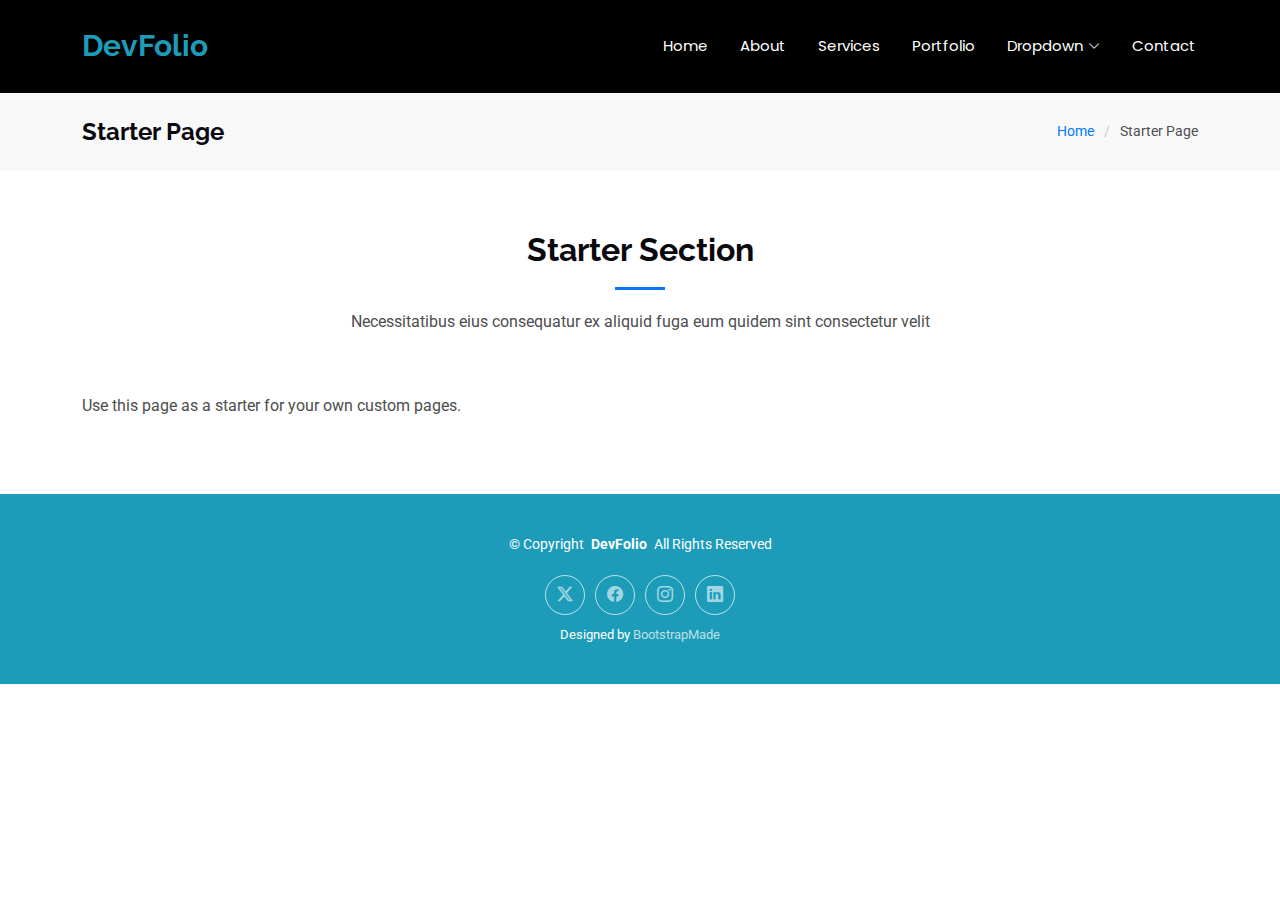
<file: starter-page.html>
<!DOCTYPE html>
<html lang="en">

<head>
  <meta charset="utf-8">
  <meta content="width=device-width, initial-scale=1.0" name="viewport">
  <title>Starter Page - DevFolio Bootstrap Template</title>
  <meta content="" name="description">
  <meta content="" name="keywords">

  <!-- Favicons -->
  <link href="assets/img/favicon.png" rel="icon">
  <link href="assets/img/apple-touch-icon.png" rel="apple-touch-icon">

  <!-- Fonts -->
  <link href="https://fonts.googleapis.com" rel="preconnect">
  <link href="https://fonts.gstatic.com" rel="preconnect" crossorigin>
  <link href="https://fonts.googleapis.com/css2?family=Roboto:ital,wght@0,100;0,300;0,400;0,500;0,700;0,900;1,100;1,300;1,400;1,500;1,700;1,900&family=Poppins:ital,wght@0,100;0,200;0,300;0,400;0,500;0,600;0,700;0,800;0,900;1,100;1,200;1,300;1,400;1,500;1,600;1,700;1,800;1,900&family=Raleway:ital,wght@0,100;0,200;0,300;0,400;0,500;0,600;0,700;0,800;0,900;1,100;1,200;1,300;1,400;1,500;1,600;1,700;1,800;1,900&display=swap" rel="stylesheet">

  <!-- Vendor CSS Files -->
  <link href="assets/vendor/bootstrap/css/bootstrap.min.css" rel="stylesheet">
  <link href="assets/vendor/bootstrap-icons/bootstrap-icons.css" rel="stylesheet">
  <link href="assets/vendor/aos/aos.css" rel="stylesheet">
  <link href="assets/vendor/glightbox/css/glightbox.min.css" rel="stylesheet">
  <link href="assets/vendor/swiper/swiper-bundle.min.css" rel="stylesheet">

  <!-- Main CSS File -->
  <link href="assets/css/main.css" rel="stylesheet">

  <!-- =======================================================
  * Template Name: DevFolio
  * Template URL: https://bootstrapmade.com/devfolio-bootstrap-portfolio-html-template/
  * Updated: Jun 29 2024 with Bootstrap v5.3.3
  * Author: BootstrapMade.com
  * License: https://bootstrapmade.com/license/
  ======================================================== -->
</head>

<body class="starter-page-page">

  <header id="header" class="header d-flex align-items-center sticky-top">
    <div class="container-fluid container-xl position-relative d-flex align-items-center justify-content-between">

      <a href="index.html" class="logo d-flex align-items-center">
        <!-- Uncomment the line below if you also wish to use an image logo -->
        <!-- <img src="assets/img/logo.png" alt=""> -->
        <h1 class="sitename">DevFolio</h1>
      </a>

      <nav id="navmenu" class="navmenu">
        <ul>
          <li><a href="#hero">Home<br></a></li>
          <li><a href="#about">About</a></li>
          <li><a href="#services">Services</a></li>
          <li><a href="#portfolio">Portfolio</a></li>
          <li class="dropdown"><a href="#"><span>Dropdown</span> <i class="bi bi-chevron-down toggle-dropdown"></i></a>
            <ul>
              <li><a href="#">Dropdown 1</a></li>
              <li class="dropdown"><a href="#"><span>Deep Dropdown</span> <i class="bi bi-chevron-down toggle-dropdown"></i></a>
                <ul>
                  <li><a href="#">Deep Dropdown 1</a></li>
                  <li><a href="#">Deep Dropdown 2</a></li>
                  <li><a href="#">Deep Dropdown 3</a></li>
                  <li><a href="#">Deep Dropdown 4</a></li>
                  <li><a href="#">Deep Dropdown 5</a></li>
                </ul>
              </li>
              <li><a href="#">Dropdown 2</a></li>
              <li><a href="#">Dropdown 3</a></li>
              <li><a href="#">Dropdown 4</a></li>
            </ul>
          </li>
          <li><a href="#contact">Contact</a></li>
        </ul>
        <i class="mobile-nav-toggle d-xl-none bi bi-list"></i>
      </nav>

    </div>
  </header>

  <main class="main">

    <!-- Page Title -->
    <div class="page-title" data-aos="fade">
      <div class="container d-lg-flex justify-content-between align-items-center">
        <h1 class="mb-2 mb-lg-0">Starter Page</h1>
        <nav class="breadcrumbs">
          <ol>
            <li><a href="index.html">Home</a></li>
            <li class="current">Starter Page</li>
          </ol>
        </nav>
      </div>
    </div><!-- End Page Title -->

    <!-- Starter Section Section -->
    <section id="starter-section" class="starter-section section">

      <!-- Section Title -->
      <div class="container section-title" data-aos="fade-up">
        <h2>Starter Section</h2>
        <p>Necessitatibus eius consequatur ex aliquid fuga eum quidem sint consectetur velit</p>
      </div><!-- End Section Title -->

      <div class="container" data-aos="fade-up">
        <p>Use this page as a starter for your own custom pages.</p>
      </div>

    </section><!-- /Starter Section Section -->

  </main>

  <footer id="footer" class="footer accent-background">

    <div class="container">
      <div class="copyright text-center ">
        <p>© <span>Copyright</span> <strong class="px-1 sitename">DevFolio</strong> <span>All Rights Reserved</span></p>
      </div>
      <div class="social-links d-flex justify-content-center">
        <a href=""><i class="bi bi-twitter-x"></i></a>
        <a href=""><i class="bi bi-facebook"></i></a>
        <a href=""><i class="bi bi-instagram"></i></a>
        <a href=""><i class="bi bi-linkedin"></i></a>
      </div>
      <div class="credits">
        <!-- All the links in the footer should remain intact. -->
        <!-- You can delete the links only if you've purchased the pro version. -->
        <!-- Licensing information: https://bootstrapmade.com/license/ -->
        <!-- Purchase the pro version with working PHP/AJAX contact form: [buy-url] -->
        Designed by <a href="https://bootstrapmade.com/">BootstrapMade</a>
      </div>
    </div>

  </footer>

  <!-- Scroll Top -->
  <a href="#" id="scroll-top" class="scroll-top d-flex align-items-center justify-content-center"><i class="bi bi-arrow-up-short"></i></a>

  <!-- Preloader -->
  <div id="preloader"></div>

  <!-- Vendor JS Files -->
  <script src="assets/vendor/bootstrap/js/bootstrap.bundle.min.js"></script>
  <script src="assets/vendor/php-email-form/validate.js"></script>
  <script src="assets/vendor/aos/aos.js"></script>
  <script src="assets/vendor/typed.js/typed.umd.js"></script>
  <script src="assets/vendor/waypoints/noframework.waypoints.js"></script>
  <script src="assets/vendor/purecounter/purecounter_vanilla.js"></script>
  <script src="assets/vendor/glightbox/js/glightbox.min.js"></script>
  <script src="assets/vendor/imagesloaded/imagesloaded.pkgd.min.js"></script>
  <script src="assets/vendor/isotope-layout/isotope.pkgd.min.js"></script>
  <script src="assets/vendor/swiper/swiper-bundle.min.js"></script>

  <!-- Main JS File -->
  <script src="assets/js/main.js"></script>

</body>

</html>
</file>
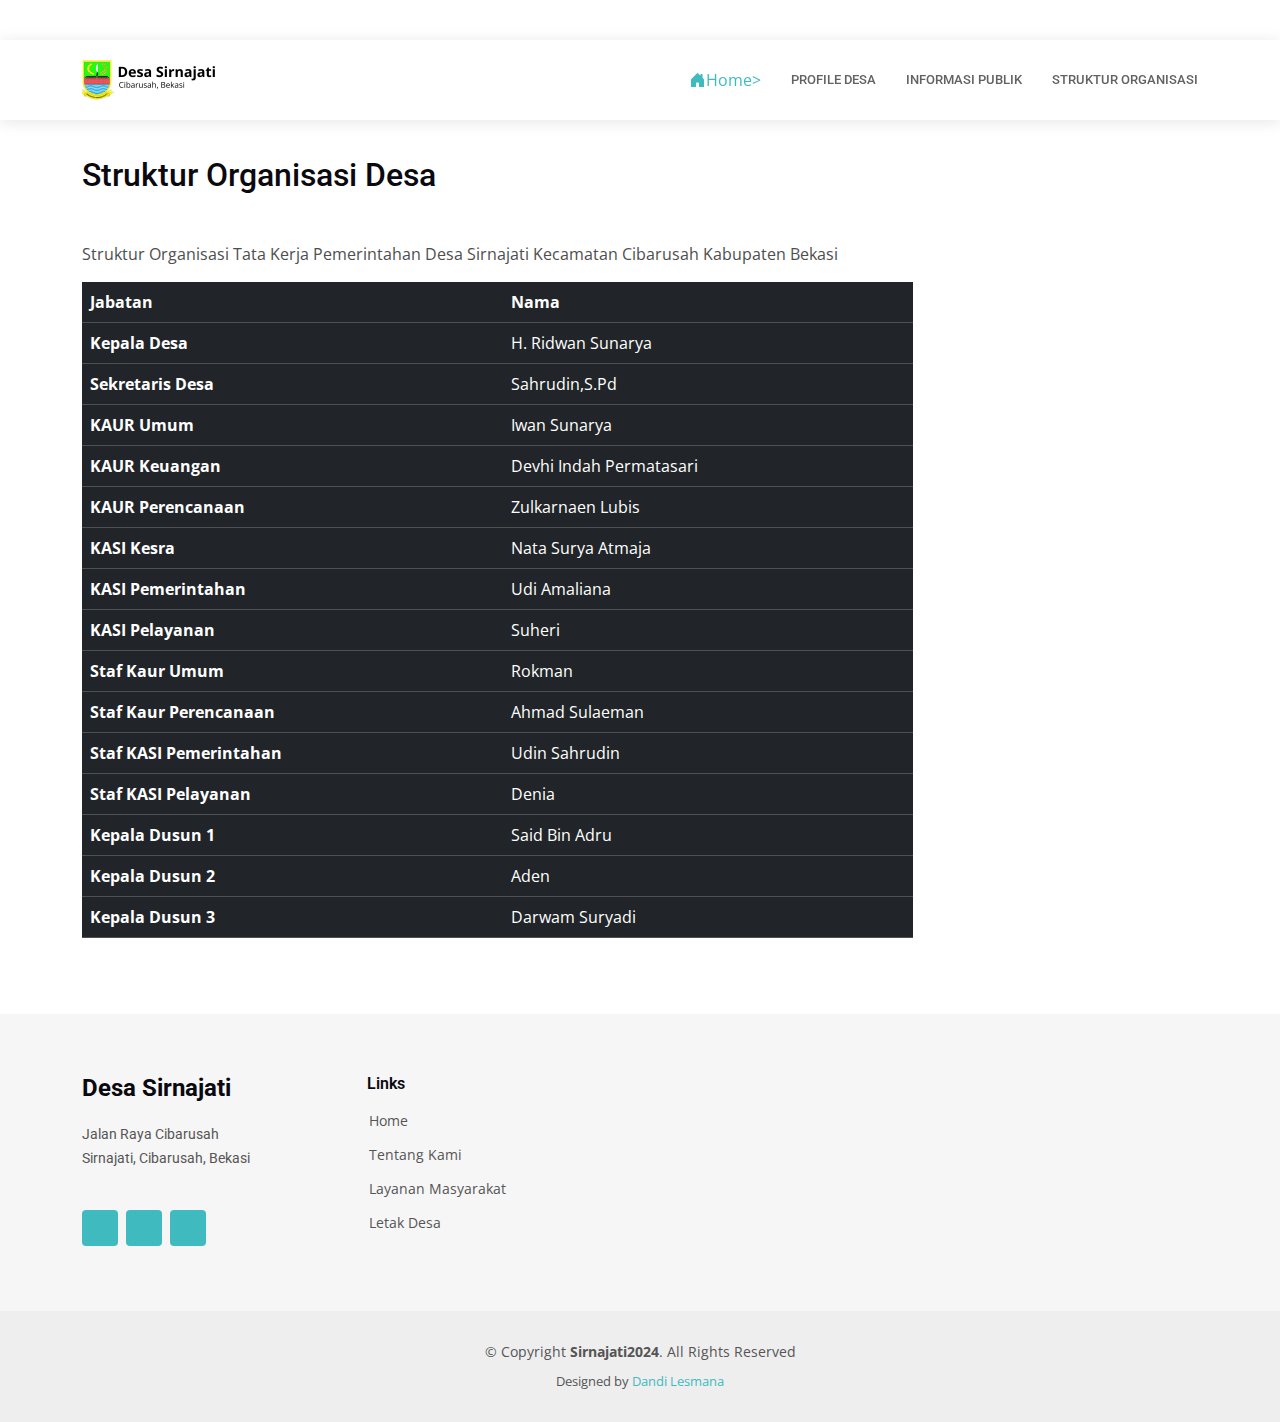
<file: struktur.html>
<!DOCTYPE html>
<html lang="en">
  <head>
    <meta charset="utf-8" />
    <meta content="width=device-width, initial-scale=1.0" name="viewport" />

    <title>Geografis</title>
    <meta content="" name="description" />
    <meta content="" name="keywords" />

    <!-- Favicons -->
    <link href="assets/img/icon.png" rel="icon" />
    <link href="assets/img/icon.png" rel="apple-touch-icon" />

    <!-- Google Fonts -->
    <link rel="preconnect" href="https://fonts.googleapis.com" />
    <link rel="preconnect" href="https://fonts.gstatic.com" crossorigin />
    <link
      href="https://fonts.googleapis.com/css2?family=Open+Sans:ital,wght@0,300;0,400;0,500;0,600;0,700;1,300;1,400;1,600;1,700&family=Roboto:ital,wght@0,300;0,400;0,500;0,600;0,700;1,300;1,400;1,500;1,600;1,700&family=Work+Sans:ital,wght@0,300;0,400;0,500;0,600;0,700;1,300;1,400;1,500;1,600;1,700&display=swap"
      rel="stylesheet"
    />

    <!-- Vendor CSS Files -->
    <link href="assets/vendor/bootstrap/css/bootstrap.min.css" rel="stylesheet" />
    <link href="assets/vendor/bootstrap-icons/bootstrap-icons.css" rel="stylesheet" />
    <link href="assets/vendor/fontawesome-free/css/all.min.css" rel="stylesheet" />
    <link href="assets/vendor/aos/aos.css" rel="stylesheet" />
    <link href="assets/vendor/glightbox/css/glightbox.min.css" rel="stylesheet" />
    <link href="assets/vendor/swiper/swiper-bundle.min.css" rel="stylesheet" />

    <!-- Template Main CSS File -->
    <link href="assets/css/main.css" rel="stylesheet" />
    <link href="assets/css/style.css" rel="stylesheet" />


  </head>

  <body>
    <!-- ======= Header ======= -->
    <header id="header" class="fixed-top">
      <div class="container d-flex align-items-center">
  
        <a href="index.html" class="logo me-auto"><img src="assets/img/logo-desa1.png" alt=""></a>
        <a href="index.html" <i class="bi bi-house-door-fill">Home</i>></a>
        <!-- Uncomment below if you prefer to use an image logo -->
        <!-- <h1 class="logo me-auto"><a href="index.html">Medicio</a></h1> -->
  
        <nav id="navbar" class="navbar order-last order-lg-0">
          <ul>
            <li><a class="nav-link scrollto " href="index.html">Profile Desa</a></li>
            <li><a class="nav-link scrollto" href="index.html">Informasi Publik</a></li>
            <li><a class="nav-link scrollto" href="index.html">Struktur Organisasi</a></li>

          </ul>
          <i class="bi bi-list mobile-nav-toggle"></i>
        </nav><!-- .navbar -->
  <!-- 
        <a href="#appointment" class="appointment-btn scrollto"><span class="d-none d-md-inline">Make an</span> Appointment</a> -->
  
      </div>
    </header><!-- End Header -->

    <main id="main">
      <!-- ======= Blog Section ======= -->
      <section id="blog" class="blog mt-5">
        <div class="container">
          <div class="row">
            <div class="col-md-9 post-content mt-5" data-aos="fade-up">
  
              <!-- ======= Single Post Content ======= -->
              <div class="single-post">
                <h2 class="mb-5">Struktur Organisasi Desa</h2>
                <div>
                  <p>Struktur Organisasi Tata Kerja Pemerintahan Desa Sirnajati Kecamatan Cibarusah Kabupaten Bekasi</p>
                 
                </div>
        
              </div><!-- End Single Post Content -->
              <!-- ======= Single Post Content ======= -->
              <div class="single-post">
                <!-- <h2 class="mb-5">Struktur Organisasi Desa</h2> -->
                <div>
                  <table class="table table-dark" style="background-color: #f0f0f0; color: #3fbbc0;">
                    <thead>
                      <tr>
                        <th scope="col">Jabatan</th>
                        <th scope="col">Nama </th>
                      </tr>
                    </thead>
                    <tbody>
                      <tr>
                        <th scope="row">Kepala Desa</th>
                        <td>H. Ridwan Sunarya</td>
                      </tr>
                      <tr>
                        <th scope="row">Sekretaris Desa</th>
                        <td>Sahrudin,S.Pd</td>
                      </tr>
                      <tr>
                        <th scope="row">KAUR Umum</th>
                        <td>Iwan Sunarya</td>
                      </tr>
                      <tr>
                        <th scope="row">KAUR Keuangan</th>
                        <td>Devhi Indah Permatasari</td>
                      </tr>         
                      <tr>
                        <th scope="row">KAUR Perencanaan</th>
                        <td>Zulkarnaen Lubis</td>
                      </tr>

                      <tr>
                        <th scope="row">KASI Kesra</th>
                        <td>Nata Surya Atmaja</td>
                      </tr>
                      <tr>
                        <th scope="row">KASI Pemerintahan</th>
                        <td>Udi Amaliana</td>
                      </tr>
                      <tr>
                        <th scope="row">KASI Pelayanan</th>
                        <td>Suheri</td>
                      </tr>
                      <tr>
                        <th scope="row">Staf Kaur Umum</th>
                        <td>Rokman</td>
                      </tr>
                      <tr>
                        <th scope="row">Staf Kaur Perencanaan</th>
                        <td>Ahmad Sulaeman</td>
                      </tr>
                      <tr>
                        <th scope="row">Staf KASI Pemerintahan</th>
                        <td>Udin Sahrudin</td>
                      </tr>
                      <tr>
                        <th scope="row">Staf KASI Pelayanan</th>
                        <td>Denia</td>
                      </tr>
                      <tr>
                        <th scope="row">Kepala Dusun 1</th>
                        <td>Said Bin Adru</td>
                      </tr>
                      <tr>
                        <th scope="row">Kepala Dusun 2</th>
                        <td>Aden</td>
                      </tr>
                      <tr>
                        <th scope="row">Kepala Dusun 3</th>
                        <td>Darwam Suryadi</td>
                      </tr>
                    </tbody>
                  </table>
                </div>
        
              </div><!-- End Single Post Content -->
  

  
            </div>
        </div>
      </section>
      <!-- End Blog Section -->
    </main>
    <!-- End #main -->

      <!-- ======= Footer ======= -->
  <footer id="footer">
    <div class="footer-top">
      <div class="container">
        <div class="row">

          <div class="col-lg-3 col-md-6">
            <div class="footer-info">
              <h3>Desa Sirnajati</h3>
              <p>
                Jalan Raya Cibarusah <br />
                Sirnajati, Cibarusah, Bekasi<br /><br />
                <!-- <strong>Phone:</strong>+62 858-8972-6747<br />
                <strong>Email:</strong>encamencam816@gmail.com<br /> -->
              </p>
              <div class="social-links mt-3">
                <a href="#" class="facebook"><i class="bx bxl-facebook"></i></a>
                <a href="#" class="instagram"><i class="bx bxl-instagram"></i></a>
                <a href="#" class="google-plus"><i class="bx bxl-skype"></i></a>
              </div>
            </div>
          </div>

          <div class="col-lg-2 col-md-6 footer-links">
            <h4>Links</h4>
            <ul>
              <li><i class="bx bx-chevron-right"></i> <a href="index.html">Home</a></li>
              <li><i class="bx bx-chevron-right"></i> <a href="index.html">Tentang Kami</a></li>
              <li><i class="bx bx-chevron-right"></i> <a href="index.html">Layanan Masyarakat</a></li>
              <li><i class="bx bx-chevron-right"></i> <a href="index.html">Letak Desa</a></li>
            </ul>
          </div>

        </div>
      </div>
    </div>

    <div class="container">
      <div class="copyright">
        &copy; Copyright <strong><span>Sirnajati2024</span></strong>. All Rights Reserved
      </div>
      <div class="credits">
        Designed by <a href="https://dandilesmana.com/">Dandi Lesmana</a>
      </div>
    </div>
  </footer><!-- End Footer -->


    <a href="#" class="scroll-top d-flex align-items-center justify-content-center"><i class="bi bi-arrow-up-short"></i></a>

    <div id="preloader"></div>

    <!-- Vendor JS Files -->
    <script src="assets/vendor/bootstrap/js/bootstrap.bundle.min.js"></script>
    <script src="assets/vendor/aos/aos.js"></script>
    <script src="assets/vendor/glightbox/js/glightbox.min.js"></script>
    <script src="assets/vendor/isotope-layout/isotope.pkgd.min.js"></script>
    <script src="assets/vendor/swiper/swiper-bundle.min.js"></script>
    <script src="assets/vendor/purecounter/purecounter_vanilla.js"></script>
    <script src="assets/vendor/php-email-form/validate.js"></script>

    <!-- Template Main JS File -->
    <script src="assets/js/main.js"></script>
  </body>
</html>
</file>
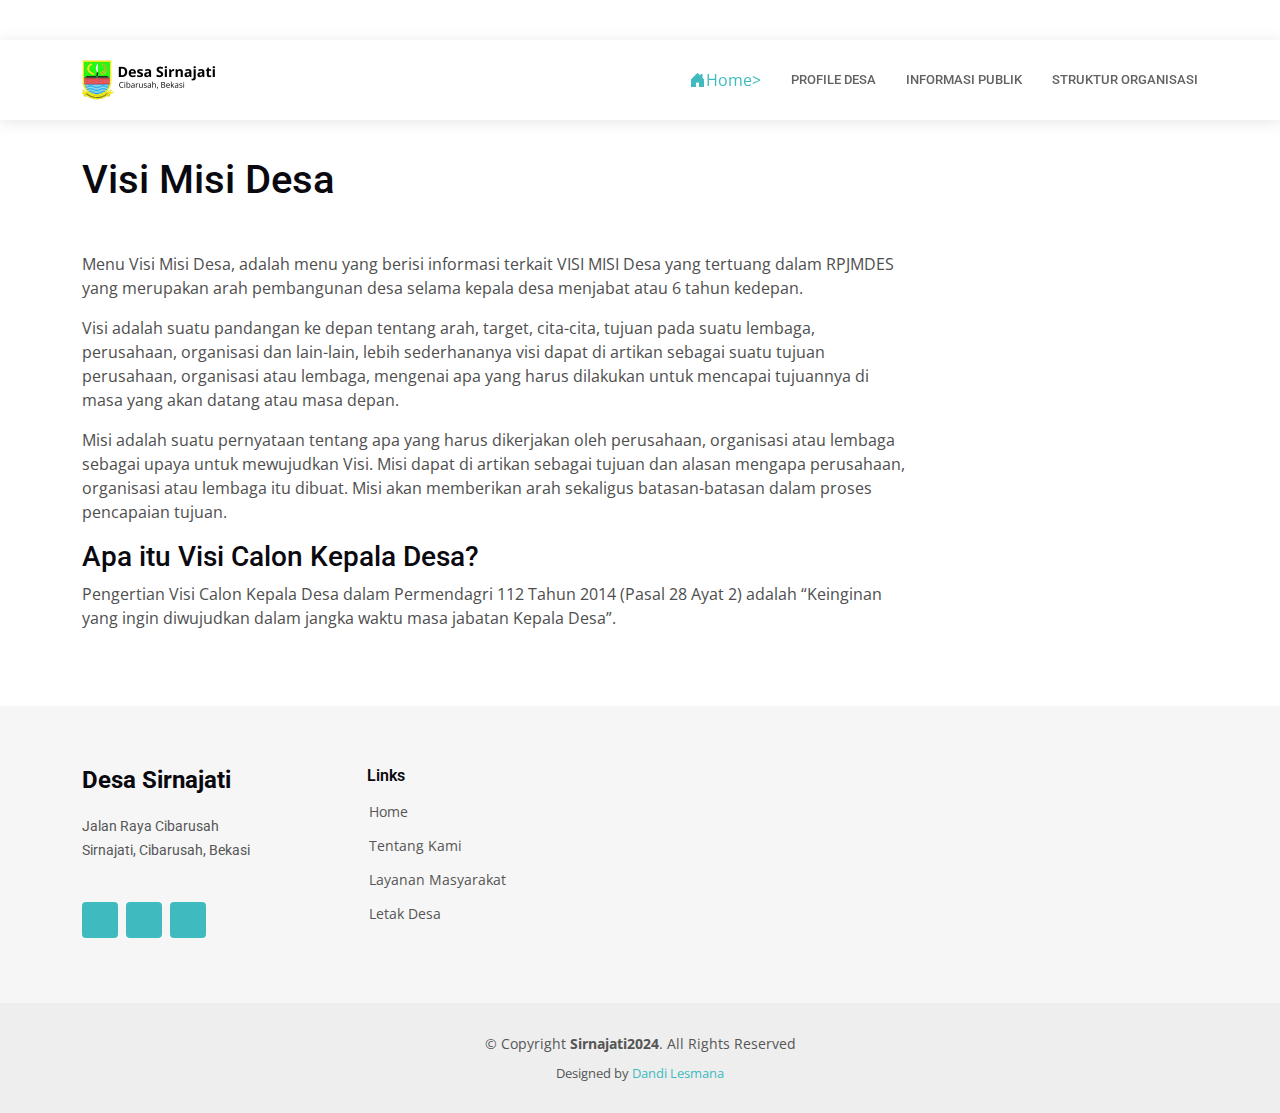
<file: visi.html>
<!DOCTYPE html>
<html lang="en">
  <head>
    <meta charset="utf-8" />
    <meta content="width=device-width, initial-scale=1.0" name="viewport" />

    <title>Visi misi</title>
    <meta content="" name="description" />
    <meta content="" name="keywords" />

      <!-- Favicons -->
      <link href="assets/img/icon.png" rel="icon" />
      <link href="assets/img/icon.png" rel="apple-touch-icon" />

    <!-- Google Fonts -->
    <link rel="preconnect" href="https://fonts.googleapis.com" />
    <link rel="preconnect" href="https://fonts.gstatic.com" crossorigin />
    <link
      href="https://fonts.googleapis.com/css2?family=Open+Sans:ital,wght@0,300;0,400;0,500;0,600;0,700;1,300;1,400;1,600;1,700&family=Roboto:ital,wght@0,300;0,400;0,500;0,600;0,700;1,300;1,400;1,500;1,600;1,700&family=Work+Sans:ital,wght@0,300;0,400;0,500;0,600;0,700;1,300;1,400;1,500;1,600;1,700&display=swap"
      rel="stylesheet"
    />

    <!-- Vendor CSS Files -->
    <link href="assets/vendor/bootstrap/css/bootstrap.min.css" rel="stylesheet" />
    <link href="assets/vendor/bootstrap-icons/bootstrap-icons.css" rel="stylesheet" />
    <link href="assets/vendor/fontawesome-free/css/all.min.css" rel="stylesheet" />
    <link href="assets/vendor/aos/aos.css" rel="stylesheet" />
    <link href="assets/vendor/glightbox/css/glightbox.min.css" rel="stylesheet" />
    <link href="assets/vendor/swiper/swiper-bundle.min.css" rel="stylesheet" />

    <!-- Template Main CSS File -->
    <link href="assets/css/main.css" rel="stylesheet" />
    <link href="assets/css/style.css" rel="stylesheet" />


  </head>

  <body>
    <!-- ======= Header ======= -->
    <header id="header" class="fixed-top">
      <div class="container d-flex align-items-center">
  
        <a href="index.html" class="logo me-auto"><img src="assets/img/logo-desa1.png" alt=""></a>
        <a href="index.html" <i class="bi bi-house-door-fill">Home</i>></a>
        <!-- Uncomment below if you prefer to use an image logo -->
        <!-- <h1 class="logo me-auto"><a href="index.html">Medicio</a></h1> -->
  
        <nav id="navbar" class="navbar order-last order-lg-0">
          <ul>
            <li><a class="nav-link scrollto " href="index.html">Profile Desa</a></li>
            <li><a class="nav-link scrollto" href="index.html">Informasi Publik</a></li>
            <li><a class="nav-link scrollto" href="index.html">Struktur Organisasi</a></li>

          </ul>
          <i class="bi bi-list mobile-nav-toggle"></i>
        </nav><!-- .navbar -->
  <!-- 
        <a href="#appointment" class="appointment-btn scrollto"><span class="d-none d-md-inline">Make an</span> Appointment</a> -->
  
      </div>
    </header><!-- End Header -->

    <main id="main">
      <!-- ======= Blog Section ======= -->
      <section id="blog" class="blog mt-5">
        <div class="container">
          <div class="row">
            <div class="col-md-9 post-content mt-5" data-aos="fade-up">
  
              <!-- ======= Single Post Content ======= -->
              <div class="single-post">
                <h1 class="mb-5">Visi Misi Desa</h1>
                <p><span class="firstcharacter">M</span>enu Visi Misi Desa, adalah menu yang berisi informasi terkait VISI MISI Desa yang tertuang dalam RPJMDES yang merupakan  arah pembangunan desa selama kepala desa menjabat atau 6 tahun kedepan.</p>
  
                <!-- <figure class="my-4">
                  <img src="assets/img/departments-1.jpg" alt="" class="img-fluid">
                  <figcaption>Lorem ipsum dolor sit amet consectetur adipisicing elit. Explicabo, odit? </figcaption>
                </figure> -->
                <p>Visi adalah suatu pandangan ke depan tentang arah, target, cita-cita, tujuan pada suatu lembaga, perusahaan, organisasi dan lain-lain, lebih sederhananya visi dapat di artikan sebagai suatu tujuan perusahaan, organisasi atau lembaga, mengenai apa yang harus dilakukan untuk mencapai tujuannya di masa yang akan datang atau masa depan.</p>
                <p>Misi adalah suatu pernyataan tentang apa yang harus dikerjakan oleh perusahaan, organisasi atau lembaga sebagai upaya untuk mewujudkan Visi. Misi dapat di artikan sebagai tujuan dan alasan mengapa perusahaan, organisasi atau lembaga itu dibuat. Misi akan memberikan arah sekaligus batasan-batasan dalam proses pencapaian tujuan.</p>
              
                <h3>Apa itu Visi Calon Kepala Desa?</h3>
                <p>Pengertian Visi Calon Kepala Desa dalam Permendagri 112 Tahun 2014 (Pasal 28 Ayat 2) adalah “Keinginan yang ingin diwujudkan dalam jangka waktu masa jabatan Kepala Desa”.</p>
               
              </div><!-- End Single Post Content -->
  

  
            </div>
        </div>
      </section>
      <!-- End Blog Section -->
    </main>
    <!-- End #main -->
  <!-- ======= Footer ======= -->
  <footer id="footer">
    <div class="footer-top">
      <div class="container">
        <div class="row">

          <div class="col-lg-3 col-md-6">
            <div class="footer-info">
              <h3>Desa Sirnajati</h3>
              <p>
                Jalan Raya Cibarusah <br />
                Sirnajati, Cibarusah, Bekasi<br /><br />
                <!-- <strong>Phone:</strong>+62 858-8972-6747<br />
                <strong>Email:</strong>encamencam816@gmail.com<br /> -->
              </p>
              <div class="social-links mt-3">
                <a href="#" class="facebook"><i class="bx bxl-facebook"></i></a>
                <a href="#" class="instagram"><i class="bx bxl-instagram"></i></a>
                <a href="#" class="google-plus"><i class="bx bxl-skype"></i></a>
              </div>
            </div>
          </div>

          <div class="col-lg-2 col-md-6 footer-links">
            <h4>Links</h4>
            <ul>
              <li><i class="bx bx-chevron-right"></i> <a href="#">Home</a></li>
              <li><i class="bx bx-chevron-right"></i> <a href="#">Tentang Kami</a></li>
              <li><i class="bx bx-chevron-right"></i> <a href="#layananmasyarakat">Layanan Masyarakat</a></li>
              <li><i class="bx bx-chevron-right"></i> <a href="#">Letak Desa</a></li>
            </ul>
          </div>

        </div>
      </div>
    </div>

    <div class="container">
      <div class="copyright">
        &copy; Copyright <strong><span>Sirnajati2024</span></strong>. All Rights Reserved
      </div>
      <div class="credits">
        Designed by <a href="https://dandilesmana.com/">Dandi Lesmana</a>
      </div>
    </div>
  </footer><!-- End Footer -->

    <a href="#" class="scroll-top d-flex align-items-center justify-content-center"><i class="bi bi-arrow-up-short"></i></a>

    <div id="preloader"></div>

    <!-- Vendor JS Files -->
    <script src="assets/vendor/bootstrap/js/bootstrap.bundle.min.js"></script>
    <script src="assets/vendor/aos/aos.js"></script>
    <script src="assets/vendor/glightbox/js/glightbox.min.js"></script>
    <script src="assets/vendor/isotope-layout/isotope.pkgd.min.js"></script>
    <script src="assets/vendor/swiper/swiper-bundle.min.js"></script>
    <script src="assets/vendor/purecounter/purecounter_vanilla.js"></script>
    <script src="assets/vendor/php-email-form/validate.js"></script>

    <!-- Template Main JS File -->
    <script src="assets/js/main.js"></script>
  </body>
</html>
</file>
<file: assets/css/main.css>
/**
* Template Name: DevFolio
* Template URL: https://bootstrapmade.com/devfolio-bootstrap-portfolio-html-template/
* Updated: Jun 29 2024 with Bootstrap v5.3.3
* Author: BootstrapMade.com
* License: https://bootstrapmade.com/license/
*/

/*--------------------------------------------------------------
# Font & Color Variables
# Help: https://bootstrapmade.com/color-system/
--------------------------------------------------------------*/
/* Fonts */
:root {
  --default-font: "Roboto",  system-ui, -apple-system, "Segoe UI", Roboto, "Helvetica Neue", Arial, "Noto Sans", "Liberation Sans", sans-serif, "Apple Color Emoji", "Segoe UI Emoji", "Segoe UI Symbol", "Noto Color Emoji";
  --heading-font: "Raleway",  sans-serif;
  --nav-font: "Poppins",  sans-serif;
}

/* Global Colors - The following color variables are used throughout the website. Updating them here will change the color scheme of the entire website */
:root { 
  --background-color: #ffffff; /* Background color for the entire website, including individual sections */
  --default-color: #4e4e4e; /* Default color used for the majority of the text content across the entire website */
  --heading-color: #0a090f; /* Color for headings, subheadings and title throughout the website */
  --accent-color: #0078ff; /* Accent color that represents your brand on the website. It's used for buttons, links, and other elements that need to stand out */
  --surface-color: #ffffff; /* The surface color is used as a background of boxed elements within sections, such as cards, icon boxes, or other elements that require a visual separation from the global background. */
  --contrast-color: #ffffff; /* Contrast color for text, ensuring readability against backgrounds of accent, heading, or default colors. */
}

/* Nav Menu Colors - The following color variables are used specifically for the navigation menu. They are separate from the global colors to allow for more customization options */
:root {
  --nav-color: #ffffff;  /* The default color of the main navmenu links */
  --nav-hover-color: #ffffff; /* Applied to main navmenu links when they are hovered over or active */
  --nav-mobile-background-color: #ffffff; /* Used as the background color for mobile navigation menu */
  --nav-dropdown-background-color: #ffffff; /* Used as the background color for dropdown items that appear when hovering over primary navigation items */
  --nav-dropdown-color: #212529; /* Used for navigation links of the dropdown items in the navigation menu. */
  --nav-dropdown-hover-color: #0078ff; /* Similar to --nav-hover-color, this color is applied to dropdown navigation links when they are hovered over. */
}

/* Color Presets - These classes override global colors when applied to any section or element, providing reuse of the sam color scheme. */

.light-background {
  --background-color: #f9f9f9;
  --surface-color: #ffffff;
}

.dark-background {
  --background-color: #060606;
  --default-color: #ffffff;
  --heading-color: #ffffff;
  --surface-color: #252525;
  --contrast-color: #ffffff;
}

.accent-background {
  --background-color: rgba(28,156,185,255);
  --default-color: #ffffff;
  --heading-color: #ffffff;
  --accent-color: #ffffff;
  --surface-color: #3393ff;
  --contrast-color: #ffffff;
}

/* Smooth scroll */
:root {
  scroll-behavior: smooth;
}

/*--------------------------------------------------------------
# General Styling & Shared Classes
--------------------------------------------------------------*/
body {
  color: var(--default-color);
  background-color: var(--background-color);
  font-family: var(--default-font);
}

a {
  color: var(--accent-color);
  text-decoration: none;
  transition: 0.3s;
}

a:hover {
  color: color-mix(in srgb, var(--accent-color), transparent 25%);
  text-decoration: none;
}

h1,
h2,
h3,
h4,
h5,
h6 {
  color: var(--heading-color);
  font-family: var(--heading-font);
}

/* PHP Email Form Messages
------------------------------*/
.php-email-form .error-message {
  display: none;
  background: #df1529;
  color: #ffffff;
  text-align: left;
  padding: 15px;
  margin-bottom: 24px;
  font-weight: 600;
}

.php-email-form .sent-message {
  display: none;
  color: #ffffff;
  background: #059652;
  text-align: center;
  padding: 15px;
  margin-bottom: 24px;
  font-weight: 600;
}

.php-email-form .loading {
  display: none;
  background: var(--surface-color);
  text-align: center;
  padding: 15px;
  margin-bottom: 24px;
}

.php-email-form .loading:before {
  content: "";
  display: inline-block;
  border-radius: 50%;
  width: 24px;
  height: 24px;
  margin: 0 10px -6px 0;
  border: 3px solid var(--accent-color);
  border-top-color: var(--surface-color);
  animation: php-email-form-loading 1s linear infinite;
}

@keyframes php-email-form-loading {
  0% {
    transform: rotate(0deg);
  }

  100% {
    transform: rotate(360deg);
  }
}

/*--------------------------------------------------------------
# Global Header
--------------------------------------------------------------*/
.header {
  --background-color: #000000;
  --default-color: #ffffff;
  --heading-color: #ffffff;
  color: var(--default-color);
  background-color: var(--background-color);
  padding: 20px 0;
  transition: all 0.5s;
  z-index: 997;
}

.header .logo {
  line-height: 1;
}

.header .logo img {
  max-height: 32px;
  margin-right: 8px;
}

.header .logo h1 {
  font-size: 30px;
  margin: 0;
  font-weight: 700;
  color: rgba(28,156,185,255);
}

.scrolled .header {
  box-shadow: 0px 0 18px rgba(0, 0, 0, 0.1);
}

/* Mengubah warna ikon GitHub */
h1 a .bi-github {
  color:  #ffffff; /* Contoh: Warna hitam */
}

/* Mengubah warna ikon YouTube */
h1 a .bi-youtube {
  color:  #ffffff; /* Contoh: Warna merah (warna khas YouTube) */
}

/* Mengubah warna ikon LinkedIn */
h1 a .bi-linkedin {
  color:  #ffffff; /* Contoh: Warna biru (warna khas LinkedIn) */
}

/* Menambahkan hover effect */
h1 a:hover .bi-github {
  color: #666666; /* Warna saat hover */
}

h1 a:hover .bi-youtube {
  color: #CC0000; /* Warna saat hover */
}

h1 a:hover .bi-linkedin {
  color: #005983; /* Warna saat hover */
}

/*--------------------------------------------------------------
# Navigation Menu
--------------------------------------------------------------*/
/* Desktop Navigation */
@media (min-width: 1200px) {
  .navmenu {
    padding: 0;
  }

  .navmenu ul {
    margin: 0;
    padding: 0;
    display: flex;
    list-style: none;
    align-items: center;
  }

  .navmenu li {
    position: relative;
  }

  .navmenu>ul>li {
    white-space: nowrap;
    padding: 15px 14px;
  }

  .navmenu>ul>li:last-child {
    padding-right: 0;
  }

  .navmenu a,
  .navmenu a:focus {
    color: var(--nav-color);
    font-size: 15px;
    padding: 0 2px;
    font-family: var(--nav-font);
    font-weight: 400;
    display: flex;
    align-items: center;
    justify-content: space-between;
    white-space: nowrap;
    transition: 0.3s;
    position: relative;
  }

  .navmenu a i,
  .navmenu a:focus i {
    font-size: 12px;
    line-height: 0;
    margin-left: 5px;
    transition: 0.3s;
  }

  .navmenu>ul>li>a:before {
    content: "";
    position: absolute;
    width: 100%;
    height: 2px;
    bottom: -6px;
    left: 0;
    background-color: var(--nav-hover-color);
    visibility: hidden;
    width: 0px;
    transition: all 0.3s ease-in-out 0s;
  }

  .navmenu a:hover:before,
  .navmenu li:hover>a:before,
  .navmenu .active:before {
    visibility: visible;
    width: 100%;
  }

  .navmenu li:hover>a,
  .navmenu .active,
  .navmenu .active:focus {
    color: var(--nav-hover-color);
  }

  .navmenu .dropdown ul {
    margin: 0;
    padding: 10px 0;
    background: var(--nav-dropdown-background-color);
    display: block;
    position: absolute;
    visibility: hidden;
    left: 14px;
    top: 130%;
    opacity: 0;
    transition: 0.3s;
    border-radius: 4px;
    z-index: 99;
    box-shadow: 0px 0px 30px rgba(0, 0, 0, 0.1);
  }

  .navmenu .dropdown ul li {
    min-width: 200px;
  }

  .navmenu .dropdown ul a {
    padding: 10px 20px;
    font-size: 15px;
    text-transform: none;
    color: var(--nav-dropdown-color);
  }

  .navmenu .dropdown ul a i {
    font-size: 12px;
  }

  .navmenu .dropdown ul a:hover,
  .navmenu .dropdown ul .active:hover,
  .navmenu .dropdown ul li:hover>a {
    color: var(--nav-dropdown-hover-color);
  }

  .navmenu .dropdown:hover>ul {
    opacity: 1;
    top: 100%;
    visibility: visible;
  }

  .navmenu .dropdown .dropdown ul {
    top: 0;
    left: -90%;
    visibility: hidden;
  }

  .navmenu .dropdown .dropdown:hover>ul {
    opacity: 1;
    top: 0;
    left: -100%;
    visibility: visible;
  }
}

/* Mobile Navigation */
@media (max-width: 1199px) {
  .mobile-nav-toggle {
    color: var(--nav-color);
    font-size: 28px;
    line-height: 0;
    margin-right: 10px;
    cursor: pointer;
    transition: color 0.3s;
  }

  .navmenu {
    padding: 0;
    z-index: 9997;
  }

  .navmenu ul {
    display: none;
    position: absolute;
    inset: 60px 20px 20px 20px;
    padding: 10px 0;
    margin: 0;
    border-radius: 6px;
    background-color: var(--nav-mobile-background-color);
    border: 1px solid color-mix(in srgb, var(--default-color), transparent 90%);
    box-shadow: none;
    overflow-y: auto;
    transition: 0.3s;
    z-index: 9998;
  }

  .navmenu a,
  .navmenu a:focus {
    color: var(--nav-dropdown-color);
    padding: 10px 20px;
    font-family: var(--nav-font);
    font-size: 17px;
    font-weight: 500;
    display: flex;
    align-items: center;
    justify-content: space-between;
    white-space: nowrap;
    transition: 0.3s;
  }

  .navmenu a i,
  .navmenu a:focus i {
    font-size: 12px;
    line-height: 0;
    margin-left: 5px;
    width: 30px;
    height: 30px;
    display: flex;
    align-items: center;
    justify-content: center;
    border-radius: 50%;
    transition: 0.3s;
    background-color: color-mix(in srgb, var(--accent-color), transparent 90%);
  }

  .navmenu a i:hover,
  .navmenu a:focus i:hover {
    background-color: var(--accent-color);
    color: var(--contrast-color);
  }

  .navmenu a:hover,
  .navmenu .active,
  .navmenu .active:focus {
    color: var(--nav-dropdown-hover-color);
  }

  .navmenu .active i,
  .navmenu .active:focus i {
    background-color: var(--accent-color);
    color: var(--contrast-color);
    transform: rotate(180deg);
  }

  .navmenu .dropdown ul {
    position: static;
    display: none;
    z-index: 99;
    padding: 10px 0;
    margin: 10px 20px;
    background-color: var(--nav-dropdown-background-color);
    transition: all 0.5s ease-in-out;
  }

  .navmenu .dropdown ul ul {
    background-color: rgba(33, 37, 41, 0.1);
  }

  .navmenu .dropdown>.dropdown-active {
    display: block;
    background-color: rgba(33, 37, 41, 0.03);
  }

  .mobile-nav-active {
    overflow: hidden;
  }

  .mobile-nav-active .mobile-nav-toggle {
    color: #fff;
    position: absolute;
    font-size: 32px;
    top: 15px;
    right: 15px;
    margin-right: 0;
    z-index: 9999;
  }

  .mobile-nav-active .navmenu {
    position: fixed;
    overflow: hidden;
    inset: 0;
    background: rgba(33, 37, 41, 0.8);
    transition: 0.3s;
  }

  .mobile-nav-active .navmenu>ul {
    display: block;
  }
}

/*--------------------------------------------------------------
# Global Footer
--------------------------------------------------------------*/
.footer {
  color: var(--default-color);
  background-color: var(--background-color);
  font-size: 14px;
  padding: 40px 0;
  position: relative;
}

.footer .copyright p {
  margin-bottom: 0;
}

.footer .social-links {
  margin-top: 20px;
}

.footer .social-links a {
  display: flex;
  align-items: center;
  justify-content: center;
  width: 40px;
  height: 40px;
  border-radius: 50%;
  border: 1px solid color-mix(in srgb, var(--default-color), transparent 30%);
  font-size: 16px;
  color: color-mix(in srgb, var(--default-color), transparent 40%);
  margin: 0 5px;
  transition: 0.3s;
}

.footer .social-links a:hover {
  color: var(--default-color);
  border-color: var(--default-color);
}

.footer .credits {
  margin-top: 10px;
  font-size: 13px;
  text-align: center;
}

.footer .credits a {
  color: color-mix(in srgb, var(--default-color), transparent 30%);
}

/*--------------------------------------------------------------
# Preloader
--------------------------------------------------------------*/
#preloader {
  position: fixed;
  inset: 0;
  z-index: 999999;
  overflow: hidden;
  background: var(--background-color);
  transition: all 0.6s ease-out;
}

#preloader:before {
  content: "";
  position: fixed;
  top: calc(50% - 30px);
  left: calc(50% - 30px);
  border: 6px solid #ffffff;
  border-color: var(--accent-color) transparent var(--accent-color) transparent;
  border-radius: 50%;
  width: 60px;
  height: 60px;
  animation: animate-preloader 1.5s linear infinite;
}

@keyframes animate-preloader {
  0% {
    transform: rotate(0deg);
  }

  100% {
    transform: rotate(360deg);
  }
}

/*--------------------------------------------------------------
# Scroll Top Button
--------------------------------------------------------------*/
.scroll-top {
  position: fixed;
  visibility: hidden;
  opacity: 0;
  right: 15px;
  bottom: -15px;
  z-index: 99999;
  background-color: var(--accent-color);
  width: 44px;
  height: 44px;
  border-radius: 50px;
  transition: all 0.4s;
}

.scroll-top i {
  font-size: 24px;
  color: var(--contrast-color);
  line-height: 0;
}

.scroll-top:hover {
  background-color: color-mix(in srgb, var(--accent-color), transparent 20%);
  color: var(--contrast-color);
}

.scroll-top.active {
  visibility: visible;
  opacity: 1;
  bottom: 15px;
}

/*--------------------------------------------------------------
# Disable aos animation delay on mobile devices
--------------------------------------------------------------*/
@media screen and (max-width: 768px) {
  [data-aos-delay] {
    transition-delay: 0 !important;
  }
}

/*--------------------------------------------------------------
# Global Page Titles & Breadcrumbs
--------------------------------------------------------------*/
.page-title {
  --background-color: color-mix(in srgb, var(--default-color), transparent 96%);
  color: var(--default-color);
  background-color: var(--background-color);
  padding: 25px 0;
  position: relative;
}

.page-title h1 {
  font-size: 24px;
  font-weight: 700;
}

.page-title .breadcrumbs ol {
  display: flex;
  flex-wrap: wrap;
  list-style: none;
  padding: 0;
  margin: 0;
  font-size: 14px;
  font-weight: 400;
}

.page-title .breadcrumbs ol li+li {
  padding-left: 10px;
}

.page-title .breadcrumbs ol li+li::before {
  content: "/";
  display: inline-block;
  padding-right: 10px;
  color: color-mix(in srgb, var(--default-color), transparent 70%);
}

/*--------------------------------------------------------------
# Global Sections
--------------------------------------------------------------*/
section,
.section {
  color: var(--default-color);
  background-color: var(--background-color);
  padding: 60px 0;
  scroll-margin-top: 92px;
  overflow: clip;
}

@media (max-width: 1199px) {

  section,
  .section {
    scroll-margin-top: 76px;
  }
}

/*--------------------------------------------------------------
# Global Section Titles
--------------------------------------------------------------*/
.section-title {
  text-align: center;
  padding-bottom: 60px;
  position: relative;
}

.section-title h2 {
  font-size: 32px;
  font-weight: 700;
  margin-bottom: 20px;
  padding-bottom: 20px;
  position: relative;
}

.section-title h2:after {
  content: "";
  position: absolute;
  display: block;
  width: 50px;
  height: 3px;
  background: var(--accent-color);
  left: 0;
  right: 0;
  bottom: 0;
  margin: auto;
}

.section-title p {
  margin-bottom: 0;
}

/*--------------------------------------------------------------
# Hero Section
--------------------------------------------------------------*/
.hero {
  width: 100%;
  min-height: calc(100vh - 92px);
  position: relative;
  padding: 60px 0;
  display: flex;
  align-items: center;
  justify-content: center;
}

.hero img {
  position: absolute;
  inset: 0;
  display: block;
  width: 100%;
  height: 100%;
  object-fit: cover;
  z-index: 1;
}

.hero:before {
  content: "";
  background: color-mix(in srgb, var(--background-color), transparent 30%);
  position: absolute;
  inset: 0;
  z-index: 2;
}

.hero .container {
  position: relative;
  z-index: 3;
}

.hero h2 {
  margin: 0;
  font-size: 64px;
  font-weight: 700;
}

.hero p {
  margin: 5px 0 0 0;
  font-size: 36px;
  font-weight: 600;
}

.hero p span {
  letter-spacing: 1px;
}

@media (max-width: 768px) {
  .hero h2 {
    font-size: 32px;
  }

  .hero p {
    font-size: 20px;
  }
}

/*--------------------------------------------------------------
# About Section
--------------------------------------------------------------*/
.about .container {
  background-color: var(--surface-color);
  box-shadow: 0px 2px 15px rgba(0, 0, 0, 0.1);
  padding: 30px;
}

.about .skills-content h5 {
  font-size: 18px;
  font-weight: 700;
  margin: 30px 0 15px 0;
}

.about .progress {
  height: 36px;
  display: block;
  background: none;
  border-radius: 0;
  margin-top: 15px;
}

.about .progress .skill {
  color: var(--default-color);
  padding: 0;
  margin: 0 0 6px 0;
  text-transform: uppercase;
  display: block;
  font-weight: 600;
  font-family: var(--heading-font);
}

.about .progress .skill .val {
  float: right;
  font-style: normal;
}

.about .progress-bar-wrap {
  background: color-mix(in srgb, var(--default-color), transparent 90%);
  height: 10px;
}

.about .progress-bar {
  width: 1px;
  height: 10px;
  transition: 0.9s;
  background-color: var(--accent-color);
}

.about .about-me h4 {
  font-size: 28px;
  position: relative;
  padding-bottom: 10px;
  margin-bottom: 30px;
  font-weight: 700;
}

.about .about-me h4:after {
  content: "";
  position: absolute;
  display: block;
  width: 64px;
  height: 3px;
  background: var(--accent-color);
  left: 0;
  bottom: 0;
  margin: auto;
}

.about .about-me p {
  font-size: 18px;
}

/*--------------------------------------------------------------
# Resume Section
--------------------------------------------------------------*/
.resume .resume-title {
  color: var(--heading-color);
  font-size: 26px;
  font-weight: 700;
  margin-top: 20px;
  margin-bottom: 20px;
}

.resume .resume-item {
  padding: 0 0 20px 20px;
  margin-top: -2px;
  border-left: 2px solid var(--accent-color);
  position: relative;
}

.resume .resume-item h4 {
  line-height: 18px;
  font-size: 18px;
  font-weight: 600;
  text-transform: uppercase;
  color: color-mix(in srgb, var(--default-color), transparent 20%);
  margin-bottom: 10px;
}

.resume .resume-item h5 {
  font-size: 16px;
  padding: 5px 15px;
  display: inline-block;
  font-weight: 600;
  margin-bottom: 10px;
}

.resume .resume-item ul {
  padding-left: 20px;
}

.resume .resume-item ul li {
  padding-bottom: 10px;
}

.resume .resume-item:last-child {
  padding-bottom: 0;
}

.resume .resume-item::before {
  content: "";
  position: absolute;
  width: 16px;
  height: 16px;
  border-radius: 50px;
  left: -9px;
  top: 0;
  background: var(--background-color);
  border: 2px solid var(--accent-color);
}

/*--------------------------------------------------------------
# Services Section
--------------------------------------------------------------*/
.services .service-item {
  background-color: var(--surface-color);
  box-shadow: 0px 5px 90px 0px rgba(0, 0, 0, 0.1);
  padding: 60px 30px;
  transition: all ease-in-out 0.3s;
  border-radius: 18px;
  border-bottom: 5px solid var(--surface-color);
  height: 100%;
}

.services .service-item .icon {
  color: var(--contrast-color);
  background: var(--accent-color);
  margin: 0;
  width: 64px;
  height: 64px;
  border-radius: 50px;
  display: flex;
  align-items: center;
  justify-content: center;
  margin-bottom: 20px;
  font-size: 28px;
  transition: ease-in-out 0.3s;
}

.services .service-item h3 {
  font-weight: 700;
  margin: 10px 0 15px 0;
  font-size: 22px;
  transition: ease-in-out 0.3s;
}

.services .service-item p {
  line-height: 24px;
  font-size: 14px;
  margin-bottom: 0;
}

@media (min-width: 1365px) {
  .services .service-item:hover {
    transform: translateY(-10px);
    border-color: var(--accent-color);
  }

  .services .service-item:hover h3 {
    color: var(--accent-color);
  }
}

/*--------------------------------------------------------------
# Stats Section
--------------------------------------------------------------*/
.stats {
  position: relative;
  padding: 120px 0;
}

.stats img {
  position: absolute;
  inset: 0;
  display: block;
  width: 100%;
  height: 100%;
  object-fit: cover;
  z-index: 1;
}

.stats:before {
  content: "";
  background: color-mix(in srgb, var(--background-color), transparent 40%);
  position: absolute;
  inset: 0;
  z-index: 2;
}

.stats .container {
  position: relative;
  z-index: 3;
}

.stats .stats-item {
  padding: 30px;
  width: 100%;
}

.stats .stats-item span {
  font-size: 48px;
  display: block;
  color: var(--default-color);
  font-weight: 700;
}

.stats .stats-item p {
  padding: 0;
  margin: 0;
  font-family: var(--heading-font);
  font-size: 16px;
  font-weight: 700;
  color: color-mix(in srgb, var(--default-color), transparent 40%);
}

/*--------------------------------------------------------------
# Portfolio Section
--------------------------------------------------------------*/
.portfolio .portfolio-filters {
  padding: 0;
  margin: 0 auto 20px auto;
  list-style: none;
  text-align: center;
}

.portfolio .portfolio-filters li {
  cursor: pointer;
  display: inline-block;
  padding: 0;
  font-size: 16px;
  font-weight: 600;
  margin: 0 10px;
  line-height: 1;
  text-transform: uppercase;
  margin-bottom: 5px;
  transition: all 0.3s ease-in-out;
}

.portfolio .portfolio-filters li:hover,
.portfolio .portfolio-filters li.filter-active {
  color: var(--accent-color);
}

.portfolio .portfolio-filters li:first-child {
  margin-left: 0;
}

.portfolio .portfolio-filters li:last-child {
  margin-right: 0;
}

@media (max-width: 575px) {
  .portfolio .portfolio-filters li {
    font-size: 14px;
    margin: 0 5px;
  }
}

.portfolio .portfolio-item {
  position: relative;
}

.portfolio .portfolio-item .portfolio-info {
  opacity: 0;
  position: absolute;
  left: 30px;
  right: 30px;
  bottom: 0;
  z-index: 3;
  transition: all ease-in-out 0.3s;
  background: color-mix(in srgb, var(--background-color), transparent 10%);
  padding: 15px;
}

.portfolio .portfolio-item .portfolio-info h4 {
  font-size: 18px;
  font-weight: 600;
  padding-right: 50px;
}

.portfolio .portfolio-item .portfolio-info p {
  color: color-mix(in srgb, var(--default-color), transparent 30%);
  font-size: 14px;
  margin-bottom: 0;
  padding-right: 50px;
}

.portfolio .portfolio-item .portfolio-info .preview-link,
.portfolio .portfolio-item .portfolio-info .details-link {
  position: absolute;
  right: 50px;
  font-size: 24px;
  top: calc(50% - 14px);
  color: color-mix(in srgb, var(--default-color), transparent 30%);
  transition: 0.3s;
  line-height: 0;
}

.portfolio .portfolio-item .portfolio-info .preview-link:hover,
.portfolio .portfolio-item .portfolio-info .details-link:hover {
  color: var(--accent-color);
}

.portfolio .portfolio-item .portfolio-info .details-link {
  right: 14px;
  font-size: 28px;
}

.portfolio .portfolio-item:hover .portfolio-info {
  opacity: 1;
  bottom: 20px;
}

/*--------------------------------------------------------------
# Pricing Section
--------------------------------------------------------------*/
.pricing .pricing-item {
  border-bottom: 1px dashed color-mix(in srgb, var(--default-color), transparent 60%);
  width: 100%;
  height: 100%;
  padding: 0 0 15px 0;
}

.pricing .pricing-item h3 {
  margin: 0;
  font-size: 20px;
  font-weight: 600;
}

.pricing .pricing-item h4 {
  margin: 0;
  font-size: 18px;
  color: var(--accent-color);
}

/*--------------------------------------------------------------
# Faq Section
--------------------------------------------------------------*/
.faq .content h3 {
  font-weight: 400;
  font-size: 34px;
}

.faq .content p {
  font-size: 15px;
  color: color-mix(in srgb, var(--default-color), transparent 30%);
}

.faq .faq-container .faq-item {
  background-color: var(--surface-color);
  position: relative;
  padding: 20px;
  margin-bottom: 20px;
  box-shadow: 0px 5px 25px 0px rgba(0, 0, 0, 0.1);
  overflow: hidden;
}

.faq .faq-container .faq-item:last-child {
  margin-bottom: 0;
}

.faq .faq-container .faq-item h3 {
  font-weight: 600;
  font-size: 18px;
  line-height: 24px;
  margin: 0 30px 0 0;
  transition: 0.3s;
  cursor: pointer;
  display: flex;
  align-items: flex-start;
}

.faq .faq-container .faq-item h3 .num {
  color: var(--accent-color);
  padding-right: 5px;
}

.faq .faq-container .faq-item h3:hover {
  color: var(--accent-color);
}

.faq .faq-container .faq-item .faq-content {
  display: grid;
  grid-template-rows: 0fr;
  transition: 0.3s ease-in-out;
  visibility: hidden;
  opacity: 0;
}

.faq .faq-container .faq-item .faq-content p {
  margin-bottom: 0;
  overflow: hidden;
}

.faq .faq-container .faq-item .faq-toggle {
  position: absolute;
  top: 20px;
  right: 20px;
  font-size: 16px;
  line-height: 0;
  transition: 0.3s;
  cursor: pointer;
}

.faq .faq-container .faq-item .faq-toggle:hover {
  color: var(--accent-color);
}

.faq .faq-container .faq-active h3 {
  color: var(--accent-color);
}

.faq .faq-container .faq-active .faq-content {
  grid-template-rows: 1fr;
  visibility: visible;
  opacity: 1;
  padding-top: 10px;
}

.faq .faq-container .faq-active .faq-toggle {
  transform: rotate(90deg);
  color: var(--accent-color);
}

/*--------------------------------------------------------------
# Testimonials Section
--------------------------------------------------------------*/
.testimonials {
  padding: 80px 0;
  position: relative;
}

.testimonials:before {
  content: "";
  background: color-mix(in srgb, var(--background-color), transparent 30%);
  position: absolute;
  inset: 0;
  z-index: 2;
}

.testimonials .testimonials-bg {
  position: absolute;
  inset: 0;
  display: block;
  width: 100%;
  height: 100%;
  object-fit: cover;
  z-index: 1;
}

.testimonials .container {
  position: relative;
  z-index: 3;
}

.testimonials .testimonials-carousel,
.testimonials .testimonials-slider {
  overflow: hidden;
}

.testimonials .testimonial-item {
  text-align: center;
}

.testimonials .testimonial-item .testimonial-img {
  width: 100px;
  border-radius: 50%;
  border: 6px solid color-mix(in srgb, var(--default-color), transparent 85%);
  margin: 0 auto;
}

.testimonials .testimonial-item h3 {
  font-size: 20px;
  font-weight: bold;
  margin: 10px 0 5px 0;
}

.testimonials .testimonial-item h4 {
  font-size: 14px;
  margin: 0 0 15px 0;
  color: color-mix(in srgb, var(--default-color), transparent 40%);
}

.testimonials .testimonial-item .stars {
  margin-bottom: 15px;
}

.testimonials .testimonial-item .stars i {
  color: #ffc107;
  margin: 0 1px;
}

.testimonials .testimonial-item .quote-icon-left,
.testimonials .testimonial-item .quote-icon-right {
  color: color-mix(in srgb, var(--default-color), transparent 40%);
  font-size: 26px;
  line-height: 0;
}

.testimonials .testimonial-item .quote-icon-left {
  display: inline-block;
  left: -5px;
  position: relative;
}

.testimonials .testimonial-item .quote-icon-right {
  display: inline-block;
  right: -5px;
  position: relative;
  top: 10px;
  transform: scale(-1, -1);
}

.testimonials .testimonial-item p {
  font-style: italic;
  margin: 0 auto 15px auto;
}

.testimonials .swiper-wrapper {
  height: auto;
}

.testimonials .swiper-pagination {
  margin-top: 20px;
  position: relative;
}

.testimonials .swiper-pagination .swiper-pagination-bullet {
  width: 12px;
  height: 12px;
  background-color: color-mix(in srgb, var(--default-color), transparent 50%);
  opacity: 0.5;
}

.testimonials .swiper-pagination .swiper-pagination-bullet-active {
  background-color: var(--default-color);
  opacity: 1;
}

@media (min-width: 992px) {
  .testimonials .testimonial-item p {
    width: 80%;
  }
}

/*--------------------------------------------------------------
# Contact Section
--------------------------------------------------------------*/
.contact .info-wrap {
  background-color: var(--surface-color);
  box-shadow: 0px 0px 20px rgba(0, 0, 0, 0.1);
  padding: 30px;
  margin-bottom: 30px;
}

.contact .info-item i {
  font-size: 20px;
  color: var(--accent-color);
  width: 56px;
  height: 56px;
  display: flex;
  justify-content: center;
  align-items: center;
  transition: all 0.3s ease-in-out;
  border-radius: 50%;
  border: 1px solid color-mix(in srgb, var(--accent-color), transparent 40%);
  margin-right: 15px;
}

.contact .info-item h3 {
  font-size: 18px;
  font-weight: 700;
  margin: 0 0 2px 0;
}

.contact .info-item p {
  padding: 0;
  margin-bottom: 0;
  font-size: 14px;
}

.contact .info-item:hover i {
  background: var(--accent-color);
  color: var(--contrast-color);
}

.contact .php-email-form {
  background-color: var(--surface-color);
  box-shadow: 0px 0px 20px rgba(0, 0, 0, 0.1);
  padding: 30px;
}

@media (max-width: 575px) {
  .contact .php-email-form {
    padding: 20px;
  }
}

.contact .php-email-form input[type=text],
.contact .php-email-form input[type=email],
.contact .php-email-form textarea {
  font-size: 14px;
  padding: 10px 15px;
  box-shadow: none;
  border-radius: 0;
  color: var(--default-color);
  background-color: color-mix(in srgb, var(--background-color), transparent 50%);
  border-color: color-mix(in srgb, var(--default-color), transparent 80%);
}

.contact .php-email-form input[type=text]:focus,
.contact .php-email-form input[type=email]:focus,
.contact .php-email-form textarea:focus {
  border-color: var(--accent-color);
}

.contact .php-email-form input[type=text]::placeholder,
.contact .php-email-form input[type=email]::placeholder,
.contact .php-email-form textarea::placeholder {
  color: color-mix(in srgb, var(--default-color), transparent 70%);
}

.contact .php-email-form button[type=submit] {
  color: var(--contrast-color);
  background: var(--accent-color);
  border: 0;
  padding: 10px 30px;
  transition: 0.4s;
  border-radius: 50px;
}

.contact .php-email-form button[type=submit]:hover {
  background: color-mix(in srgb, var(--accent-color), transparent 20%);
}

/*--------------------------------------------------------------
# Portfolio Details Section
--------------------------------------------------------------*/
.portfolio-details .portfolio-details-slider img {
  width: 100%;
}

.portfolio-details .swiper-wrapper {
  height: auto;
}

.portfolio-details .swiper-button-prev,
.portfolio-details .swiper-button-next {
  width: 48px;
  height: 48px;
}

.portfolio-details .swiper-button-prev:after,
.portfolio-details .swiper-button-next:after {
  color: rgba(255, 255, 255, 0.8);
  background-color: rgba(0, 0, 0, 0.15);
  font-size: 24px;
  border-radius: 50%;
  width: 48px;
  height: 48px;
  display: flex;
  align-items: center;
  justify-content: center;
  transition: 0.3s;
}

.portfolio-details .swiper-button-prev:hover:after,
.portfolio-details .swiper-button-next:hover:after {
  background-color: rgba(0, 0, 0, 0.3);
}

@media (max-width: 575px) {

  .portfolio-details .swiper-button-prev,
  .portfolio-details .swiper-button-next {
    display: none;
  }
}

.portfolio-details .swiper-pagination {
  margin-top: 20px;
  position: relative;
}

.portfolio-details .swiper-pagination .swiper-pagination-bullet {
  width: 10px;
  height: 10px;
  background-color: color-mix(in srgb, var(--default-color), transparent 85%);
  opacity: 1;
}

.portfolio-details .swiper-pagination .swiper-pagination-bullet-active {
  background-color: var(--accent-color);
}

.portfolio-details .portfolio-info h3 {
  font-size: 22px;
  font-weight: 700;
  margin-bottom: 20px;
  padding-bottom: 20px;
  position: relative;
}

.portfolio-details .portfolio-info h3:after {
  content: "";
  position: absolute;
  display: block;
  width: 50px;
  height: 3px;
  background: var(--accent-color);
  left: 0;
  bottom: 0;
}

.portfolio-details .portfolio-info ul {
  list-style: none;
  padding: 0;
  font-size: 15px;
}

.portfolio-details .portfolio-info ul li {
  display: flex;
  flex-direction: column;
  padding-bottom: 15px;
}

.portfolio-details .portfolio-info ul strong {
  text-transform: uppercase;
  font-weight: 400;
  color: color-mix(in srgb, var(--default-color), transparent 50%);
  font-size: 14px;
}

.portfolio-details .portfolio-info .btn-visit {
  padding: 8px 40px;
  background: var(--accent-color);
  color: var(--contrast-color);
  border-radius: 50px;
  transition: 0.3s;
}

.portfolio-details .portfolio-info .btn-visit:hover {
  background: color-mix(in srgb, var(--accent-color), transparent 20%);
}

.portfolio-details .portfolio-description h2 {
  font-size: 26px;
  font-weight: 700;
  margin-bottom: 20px;
}

.portfolio-details .portfolio-description p {
  padding: 0;
}

.portfolio-details .portfolio-description .testimonial-item {
  padding: 30px 30px 0 30px;
  position: relative;
  background: color-mix(in srgb, var(--default-color), transparent 97%);
  margin-bottom: 50px;
}

.portfolio-details .portfolio-description .testimonial-item .testimonial-img {
  width: 90px;
  border-radius: 50px;
  border: 6px solid var(--background-color);
  float: left;
  margin: 0 10px 0 0;
}

.portfolio-details .portfolio-description .testimonial-item h3 {
  font-size: 18px;
  font-weight: bold;
  margin: 15px 0 5px 0;
  padding-top: 20px;
}

.portfolio-details .portfolio-description .testimonial-item h4 {
  font-size: 14px;
  color: #6c757d;
  margin: 0;
}

.portfolio-details .portfolio-description .testimonial-item .quote-icon-left,
.portfolio-details .portfolio-description .testimonial-item .quote-icon-right {
  color: color-mix(in srgb, var(--accent-color), transparent 50%);
  font-size: 26px;
  line-height: 0;
}

.portfolio-details .portfolio-description .testimonial-item .quote-icon-left {
  display: inline-block;
  left: -5px;
  position: relative;
}

.portfolio-details .portfolio-description .testimonial-item .quote-icon-right {
  display: inline-block;
  right: -5px;
  position: relative;
  top: 10px;
  transform: scale(-1, -1);
}

.portfolio-details .portfolio-description .testimonial-item p {
  font-style: italic;
  margin: 0 0 15px 0 0 0;
  padding: 0;
}

/*--------------------------------------------------------------
# Service Details Section
--------------------------------------------------------------*/
.service-details .services-list {
  background-color: var(--surface-color);
  padding: 10px 30px;
  border: 1px solid color-mix(in srgb, var(--default-color), transparent 90%);
  margin-bottom: 20px;
}

.service-details .services-list a {
  display: block;
  line-height: 1;
  padding: 8px 0 8px 15px;
  border-left: 3px solid color-mix(in srgb, var(--default-color), transparent 70%);
  margin: 20px 0;
  color: color-mix(in srgb, var(--default-color), transparent 20%);
  transition: 0.3s;
}

.service-details .services-list a.active {
  color: var(--heading-color);
  font-weight: 700;
  border-color: var(--accent-color);
}

.service-details .services-list a:hover {
  border-color: var(--accent-color);
}

.service-details .services-img {
  margin-bottom: 20px;
}

.service-details h3 {
  font-size: 26px;
  font-weight: 700;
}

.service-details h4 {
  font-size: 20px;
  font-weight: 700;
}

.service-details p {
  font-size: 15px;
}

.service-details ul {
  list-style: none;
  padding: 0;
  font-size: 15px;
}

.service-details ul li {
  padding: 5px 0;
  display: flex;
  align-items: center;
}

.service-details ul i {
  font-size: 20px;
  margin-right: 8px;
  color: var(--accent-color);
}

/*--------------------------------------------------------------
# Starter Section Section
--------------------------------------------------------------*/
.starter-section {
  /* Add your styles here */
}

.portfolio {
	background-color: #eee;
}
</file>
<file: assets/css/style.css>
/**
* Template Name: Medicio
* Template URL: https://bootstrapmade.com/medicio-free-bootstrap-theme/
* Updated: Mar 17 2024 with Bootstrap v5.3.3
* Author: BootstrapMade.com
* License: https://bootstrapmade.com/license/
*/

/*--------------------------------------------------------------
# General
--------------------------------------------------------------*/
body {
  font-family: "Open Sans", sans-serif;
  color: #444444;
}

a {
  color: #3fbbc0;
  text-decoration: none;
}

a:hover {
  color: #65c9cd;
  text-decoration: none;
}

h1,
h2,
h3,
h4,
h5,
h6 {
  font-family: "Roboto", sans-serif;
}

/*--------------------------------------------------------------
# Preloader
--------------------------------------------------------------*/
#preloader {
  position: fixed;
  top: 0;
  left: 0;
  right: 0;
  bottom: 0;
  z-index: 9999;
  overflow: hidden;
  background: #fff;
}

#preloader:before {
  content: "";
  position: fixed;
  top: calc(50% - 30px);
  left: calc(50% - 30px);
  border: 6px solid #3fbbc0;
  border-top-color: #ecf8f9;
  border-radius: 50%;
  width: 60px;
  height: 60px;
  animation: animate-preloader 1s linear infinite;
}

@keyframes animate-preloader {
  0% {
    transform: rotate(0deg);
  }

  100% {
    transform: rotate(360deg);
  }
}

/*--------------------------------------------------------------
# Back to top button
--------------------------------------------------------------*/
.back-to-top {
  position: fixed;
  visibility: hidden;
  opacity: 0;
  right: 15px;
  bottom: 15px;
  z-index: 996;
  background: #3fbbc0;
  width: 40px;
  height: 40px;
  border-radius: 4px;
  transition: all 0.4s;
}

.back-to-top i {
  font-size: 28px;
  color: #fff;
  line-height: 0;
}

.back-to-top:hover {
  background: #5ec6ca;
  color: #fff;
}

.back-to-top.active {
  visibility: visible;
  opacity: 1;
}

/*--------------------------------------------------------------
# Disable aos animation delay on mobile devices
--------------------------------------------------------------*/
@media screen and (max-width: 768px) {
  [data-aos-delay] {
    transition-delay: 0 !important;
  }
}

/*--------------------------------------------------------------
# Top Bar
--------------------------------------------------------------*/
#topbar {
  background: #3fbbc0;
  color: #fff;
  height: 40px;
  font-size: 16px;
  font-weight: 600;
  z-index: 996;
  transition: all 0.5s;
}

#topbar.topbar-scrolled {
  top: -40px;
}

#topbar i {
  padding-right: 6px;
  line-height: 0;
}

/*--------------------------------------------------------------
# Header
--------------------------------------------------------------*/
#header {
  background: #fff;
  transition: all 0.5s;
  z-index: 997;
  padding: 20px 0;
  top: 40px;
  box-shadow: 0px 2px 15px rgba(0, 0, 0, 0.1);
}

@media (max-width: 992px) {
  #header {
    padding: 15px 0;
  }
}

#header.header-scrolled {
  top: 0;
}

#header .logo {
  font-size: 28px;
  margin: 0;
  padding: 0;
  line-height: 1;
  font-weight: 600;
  letter-spacing: 0.5px;
  text-transform: uppercase;
}

#header .logo a {
  color: #555555;
}

#header .logo img {
  max-height: 40px;
}

/**
* Appointment Button
*/
.appointment-btn {
  margin-left: 25px;
  background: #3fbbc0;
  color: #fff;
  border-radius: 4px;
  padding: 8px 25px;
  white-space: nowrap;
  transition: 0.3s;
  font-size: 14px;
  display: inline-block;
}

.appointment-btn:hover {
  background: #65c9cd;
  color: #fff;
}

@media (max-width: 768px) {
  .appointment-btn {
    margin: 0 15px 0 0;
    padding: 6px 15px;
  }
}

/*--------------------------------------------------------------
# Navigation Menu
--------------------------------------------------------------*/
/**
* Desktop Navigation 
*/
.navbar {
  padding: 0;
}

.navbar ul {
  margin: 0;
  padding: 0;
  display: flex;
  list-style: none;
  align-items: center;
}

.navbar li {
  position: relative;
}

.navbar a,
.navbar a:focus {
  display: flex;
  align-items: center;
  justify-content: space-between;
  padding: 10px 0 10px 30px;
  font-family: "Roboto", sans-serif;
  font-size: 13px;
  color: #626262;
  white-space: nowrap;
  transition: 0.3s;
  text-transform: uppercase;
  font-weight: 500;
}

.navbar a i,
.navbar a:focus i {
  font-size: 12px;
  line-height: 0;
  margin-left: 5px;
}

.navbar a:hover,
.navbar .active,
.navbar .active:focus,
.navbar li:hover>a {
  color: #3fbbc0;
}

.navbar .dropdown ul {
  display: block;
  position: absolute;
  left: 14px;
  top: calc(100% + 30px);
  margin: 0;
  padding: 10px 0;
  z-index: 99;
  opacity: 0;
  visibility: hidden;
  background: #fff;
  box-shadow: 0px 0px 30px rgba(127, 137, 161, 0.25);
  transition: 0.3s;
  border-radius: 4px;
}

.navbar .dropdown ul li {
  min-width: 200px;
}

.navbar .dropdown ul a {
  padding: 10px 20px;
  text-transform: none;
}

.navbar .dropdown ul a i {
  font-size: 12px;
}

.navbar .dropdown ul a:hover,
.navbar .dropdown ul .active:hover,
.navbar .dropdown ul li:hover>a {
  color: #3fbbc0;
}

.navbar .dropdown:hover>ul {
  opacity: 1;
  top: 100%;
  visibility: visible;
}

.navbar .dropdown .dropdown ul {
  top: 0;
  left: calc(100% - 30px);
  visibility: hidden;
}

.navbar .dropdown .dropdown:hover>ul {
  opacity: 1;
  top: 0;
  left: 100%;
  visibility: visible;
}

@media (max-width: 1366px) {
  .navbar .dropdown .dropdown ul {
    left: -90%;
  }

  .navbar .dropdown .dropdown:hover>ul {
    left: -100%;
  }
}

/**
* Mobile Navigation 
*/
.mobile-nav-toggle {
  color: #555555;
  font-size: 28px;
  cursor: pointer;
  display: none;
  line-height: 0;
  transition: 0.5s;
}

.mobile-nav-toggle.bi-x {
  color: #fff;
}

@media (max-width: 991px) {
  .mobile-nav-toggle {
    display: block;
  }

  .navbar ul {
    display: none;
  }
}

.navbar-mobile {
  position: fixed;
  overflow: hidden;
  top: 0;
  right: 0;
  left: 0;
  bottom: 0;
  background: rgba(60, 60, 60, 0.9);
  transition: 0.3s;
  z-index: 999;
}

.navbar-mobile .mobile-nav-toggle {
  position: absolute;
  top: 15px;
  right: 15px;
}

.navbar-mobile ul {
  display: block;
  position: absolute;
  top: 55px;
  right: 15px;
  bottom: 15px;
  left: 15px;
  padding: 10px 0;
  border-radius: 8px;
  background-color: #fff;
  overflow-y: auto;
  transition: 0.3s;
}

.navbar-mobile a,
.navbar-mobile a:focus {
  padding: 10px 20px;
  font-size: 15px;
  color: #555555;
}

.navbar-mobile a:hover,
.navbar-mobile .active,
.navbar-mobile li:hover>a {
  color: #3fbbc0;
}

.navbar-mobile .dropdown ul {
  position: static;
  display: none;
  margin: 10px 20px;
  padding: 10px 0;
  z-index: 99;
  opacity: 1;
  visibility: visible;
  background: #fff;
  box-shadow: 0px 0px 30px rgba(127, 137, 161, 0.25);
}

.navbar-mobile .dropdown ul li {
  min-width: 200px;
}

.navbar-mobile .dropdown ul a {
  padding: 10px 20px;
}

.navbar-mobile .dropdown ul a i {
  font-size: 12px;
}

.navbar-mobile .dropdown ul a:hover,
.navbar-mobile .dropdown ul .active:hover,
.navbar-mobile .dropdown ul li:hover>a {
  color: #3fbbc0;
}

.navbar-mobile .dropdown>.dropdown-active {
  display: block;
}

/*--------------------------------------------------------------
# Hero Section
--------------------------------------------------------------*/
#hero {
  width: 100%;
  height: 100vh;
  background-color: rgba(60, 60, 60, 0.8);
  overflow: hidden;
  position: relative;
}

#hero .carousel,
#hero .carousel-inner,
#hero .carousel-item,
#hero .carousel-item::before {
  position: absolute;
  top: 0;
  right: 0;
  left: 0;
  bottom: 0;
}

#hero .carousel-item {
  background-size: cover;
  background-position: center;
  background-repeat: no-repeat;
  display: flex;
  justify-content: center;
  align-items: flex-end;
}

#hero .container {
  text-align: center;
  background: rgba(255, 255, 255, 0.9);
  padding-top: 30px;
  padding-bottom: 30px;
  margin-bottom: 50px;
  border-top: 4px solid #3fbbc0;
}

@media (max-width: 1200px) {
  #hero .container {
    margin-left: 50px;
    margin-right: 50px;
  }
}

#hero h2 {
  color: #2f2f2f;
  margin-bottom: 20px;
  font-size: 36px;
  font-weight: 700;
}

#hero p {
  margin: 0 auto 30px auto;
  color: #555555;
}

#hero .carousel-inner .carousel-item {
  transition-property: opacity;
  background-position: center top;
}

#hero .carousel-inner .carousel-item,
#hero .carousel-inner .active.carousel-item-start,
#hero .carousel-inner .active.carousel-item-end {
  opacity: 0;
}

#hero .carousel-inner .active,
#hero .carousel-inner .carousel-item-next.carousel-item-start,
#hero .carousel-inner .carousel-item-prev.carousel-item-end {
  opacity: 1;
  transition: 0.5s;
}

#hero .carousel-inner .carousel-item-next,
#hero .carousel-inner .carousel-item-prev,
#hero .carousel-inner .active.carousel-item-start,
#hero .carousel-inner .active.carousel-item-end {
  left: 0;
  transform: translate3d(0, 0, 0);
}

#hero .carousel-control-next-icon,
#hero .carousel-control-prev-icon {
  background: none;
  font-size: 30px;
  line-height: 0;
  width: auto;
  height: auto;
  background: rgba(63, 187, 192, 0.8);
  border-radius: 50px;
  transition: 0.3s;
  color: rgba(255, 255, 255, 0.5);
  width: 54px;
  height: 54px;
  display: flex;
  align-items: center;
  justify-content: center;
}

#hero .carousel-control-next-icon:hover,
#hero .carousel-control-prev-icon:hover {
  background: #3fbbc0;
  color: rgba(255, 255, 255, 0.8);
}

#hero .carousel-indicators li {
  list-style-type: none;
  cursor: pointer;
  background: #fff;
  overflow: hidden;
  border: 0;
  width: 12px;
  height: 12px;
  border-radius: 50px;
  opacity: 0.6;
  transition: 0.3s;
}

#hero .carousel-indicators li.active {
  opacity: 1;
  background: #3fbbc0;
}

#hero .btn-get-started {
  font-family: "Roboto", sans-serif;
  font-weight: 500;
  font-size: 14px;
  letter-spacing: 1px;
  display: inline-block;
  padding: 14px 32px;
  border-radius: 4px;
  transition: 0.5s;
  line-height: 1;
  color: #fff;
  background: #3fbbc0;
}

#hero .btn-get-started:hover {
  background: #65c9cd;
}

@media (max-width: 992px) {
  #hero {
    height: 100vh;
  }

  #hero .container {
    margin-top: 100px;
  }
}

@media (max-width: 768px) {
  #hero h2 {
    font-size: 28px;
  }
}

@media (min-width: 1024px) {

  #hero .carousel-control-prev,
  #hero .carousel-control-next {
    width: 5%;
  }
}

@media (max-height: 500px) {
  #hero {
    height: 160vh;
  }
}

/*--------------------------------------------------------------
# Sections General
--------------------------------------------------------------*/
section {
  padding: 60px 0;
  overflow: hidden;
}

.section-bg {
  background-color: #f7fcfc;
}

.section-title {
  text-align: center;
  padding-bottom: 30px;
}

.section-title h2 {
  font-size: 32px;
  font-weight: bold;
  text-transform: uppercase;
  margin-bottom: 20px;
  padding-bottom: 20px;
  position: relative;
}

.section-title h2::after {
  content: "";
  position: absolute;
  display: block;
  width: 50px;
  height: 3px;
  background: #3fbbc0;
  bottom: 0;
  left: calc(50% - 25px);
}

.section-title p {
  margin-bottom: 0;
}

/*--------------------------------------------------------------
# Breadcrumbs
--------------------------------------------------------------*/
.breadcrumbs {
  padding: 20px 0;
  background-color: #ecf8f9;
  min-height: 40px;
  margin-top: 120px;
}

@media (max-width: 992px) {
  .breadcrumbs {
    margin-top: 70px;
  }
}

.breadcrumbs h2 {
  font-size: 24px;
  font-weight: 300;
  margin: 0;
}

@media (max-width: 992px) {
  .breadcrumbs h2 {
    margin: 0 0 10px 0;
  }
}

.breadcrumbs ol {
  display: flex;
  flex-wrap: wrap;
  list-style: none;
  padding: 0;
  margin: 0;
  font-size: 14px;
}

.breadcrumbs ol li+li {
  padding-left: 10px;
}

.breadcrumbs ol li+li::before {
  display: inline-block;
  padding-right: 10px;
  color: #6c757d;
  content: "/";
}

@media (max-width: 768px) {
  .breadcrumbs .d-flex {
    display: block !important;
  }

  .breadcrumbs ol {
    display: block;
  }

  .breadcrumbs ol li {
    display: inline-block;
  }
}

/*--------------------------------------------------------------
# Featured Services
--------------------------------------------------------------*/
.featured-services .icon-box {
  padding: 30px;
  position: relative;
  overflow: hidden;
  background: #fff;
  box-shadow: 0 0 29px 0 rgba(68, 88, 144, 0.12);
  transition: all 0.3s ease-in-out;
  border-radius: 8px;
  z-index: 1;
}

.featured-services .icon-box::before {
  content: "";
  position: absolute;
  background: #d9f1f2;
  right: 0;
  left: 0;
  bottom: 0;
  top: 100%;
  transition: all 0.3s;
  z-index: -1;
}

.featured-services .icon-box:hover::before {
  background: #3fbbc0;
  top: 0;
  border-radius: 0px;
}

.featured-services .icon {
  margin-bottom: 15px;
}

.featured-services .icon i {
  font-size: 48px;
  line-height: 1;
  color: #3fbbc0;
  transition: all 0.3s ease-in-out;
}

.featured-services .title {
  font-weight: 700;
  margin-bottom: 15px;
  font-size: 18px;
}

.featured-services .title a {
  color: #111;
}

.featured-services .description {
  font-size: 15px;
  line-height: 28px;
  margin-bottom: 0;
}

.featured-services .icon-box:hover .title a,
.featured-services .icon-box:hover .description {
  color: #fff;
}

.featured-services .icon-box:hover .icon i {
  color: #fff;
}

/*--------------------------------------------------------------
# Cta
--------------------------------------------------------------*/
.cta {
  background: #3fbbc0;
  color: #fff;
  background-size: cover;
  padding: 60px 0;
}

.cta h3 {
  font-size: 28px;
  font-weight: 700;
}

.cta .cta-btn {
  font-family: "Roboto", sans-serif;
  font-weight: 500;
  font-size: 16px;
  letter-spacing: 1px;
  display: inline-block;
  padding: 10px 35px;
  border-radius: 25px;
  transition: 0.5s;
  margin-top: 10px;
  border: 2px solid #fff;
  color: #fff;
}

.cta .cta-btn:hover {
  background: #fff;
  color: #3fbbc0;
}

/*--------------------------------------------------------------
# About Us
--------------------------------------------------------------*/
.about .content h3 {
  font-weight: 600;
  font-size: 26px;
}

.about .content ul {
  list-style: none;
  padding: 0;
}

.about .content ul li {
  padding-bottom: 10px;
}

.about .content ul i {
  font-size: 20px;
  padding-right: 4px;
  color: #3fbbc0;
}

.about .content p:last-child {
  margin-bottom: 0;
}

/*--------------------------------------------------------------
# Counts
--------------------------------------------------------------*/
.counts {
  padding-bottom: 30px;
}

.counts .count-box {
  box-shadow: -10px -5px 40px 0 rgba(0, 0, 0, 0.1);
  padding: 30px;
  width: 100%;
}

.counts .count-box i {
  display: block;
  font-size: 30px;
  color: #3fbbc0;
  float: left;
}

.counts .count-box span {
  font-size: 42px;
  line-height: 24px;
  display: block;
  font-weight: 700;
  color: #555555;
  margin-left: 50px;
}

.counts .count-box p {
  padding: 30px 0 0 0;
  margin: 0;
  font-family: "Roboto", sans-serif;
  font-size: 14px;
}

.counts .count-box a {
  font-weight: 600;
  display: block;
  margin-top: 20px;
  color: #7b7b7b;
  font-size: 15px;
  font-family: "Poppins", sans-serif;
  transition: ease-in-out 0.3s;
}

.counts .count-box a:hover {
  color: #3fbbc0;
}

/*--------------------------------------------------------------
# Features
--------------------------------------------------------------*/
.features .icon-box h4 {
  font-size: 20px;
  font-weight: 700;
  margin: 5px 0 10px 60px;
}

.features .icon-box i {
  font-size: 48px;
  float: left;
  color: #3fbbc0;
}

.features .icon-box p {
  font-size: 15px;
  color: #848484;
  margin-left: 60px;
}

.features .image {
  background-position: center center;
  background-repeat: no-repeat;
  background-size: cover;
  min-height: 400px;
}

/*--------------------------------------------------------------
# Services
--------------------------------------------------------------*/
.services .icon-box {
  margin-bottom: 20px;
  text-align: center;
}

.services .icon {
  display: inline-flex;
  justify-content: center;
  align-items: center;
  width: 80px;
  height: 80px;
  margin-bottom: 20px;
  background: #fff;
  border-radius: 50%;
  transition: 0.5s;
  color: #3fbbc0;
  overflow: hidden;
  box-shadow: 0px 0 25px rgba(0, 0, 0, 0.15);
}

.services .icon i {
  font-size: 36px;
  line-height: 0;
}

.services .icon-box:hover .icon {
  box-shadow: 0px 0 25px rgba(63, 187, 192, 0.3);
}

.services .title {
  font-weight: 600;
  margin-bottom: 15px;
  font-size: 18px;
  position: relative;
  padding-bottom: 15px;
}

.services .title a {
  color: #444444;
  transition: 0.3s;
}

.services .title a:hover {
  color: #3fbbc0;
}

.services .title::after {
  content: "";
  position: absolute;
  display: block;
  width: 50px;
  height: 2px;
  background: #3fbbc0;
  bottom: 0;
  left: calc(50% - 25px);
}

.services .description {
  line-height: 24px;
  font-size: 14px;
}

/*--------------------------------------------------------------
# Appointments
--------------------------------------------------------------*/
.appointment .php-email-form {
  width: 100%;
}

.appointment .php-email-form .form-group {
  padding-bottom: 8px;
}

.appointment .php-email-form .validate {
  display: none;
  color: red;
  margin: 0 0 15px 0;
  font-weight: 400;
  font-size: 13px;
}

.appointment .php-email-form .error-message {
  display: none;
  color: #fff;
  background: #ed3c0d;
  text-align: left;
  padding: 15px;
  font-weight: 600;
}

.appointment .php-email-form .error-message br+br {
  margin-top: 25px;
}

.appointment .php-email-form .sent-message {
  display: none;
  color: #fff;
  background: #18d26e;
  text-align: center;
  padding: 15px;
  font-weight: 600;
}

.appointment .php-email-form .loading {
  display: none;
  background: #fff;
  text-align: center;
  padding: 15px;
}

.appointment .php-email-form .loading:before {
  content: "";
  display: inline-block;
  border-radius: 50%;
  width: 24px;
  height: 24px;
  margin: 0 10px -6px 0;
  border: 3px solid #18d26e;
  border-top-color: #eee;
  animation: animate-loading 1s linear infinite;
}

.appointment .php-email-form input,
.appointment .php-email-form textarea,
.appointment .php-email-form select {
  border-radius: 0;
  box-shadow: none;
  font-size: 14px;
  padding: 10px !important;
}

.appointment .php-email-form input:focus,
.appointment .php-email-form textarea:focus,
.appointment .php-email-form select:focus {
  border-color: #3fbbc0;
}

.appointment .php-email-form input,
.appointment .php-email-form select {
  height: 44px;
}

.appointment .php-email-form textarea {
  padding: 10px 12px;
}

.appointment .php-email-form button[type=submit] {
  background: #3fbbc0;
  border: 0;
  padding: 10px 35px;
  color: #fff;
  transition: 0.4s;
  border-radius: 50px;
}

.appointment .php-email-form button[type=submit]:hover {
  background: #52c2c6;
}

/*--------------------------------------------------------------
# Departments
--------------------------------------------------------------*/
.departments .nav-tabs {
  border: 0;
}

.departments .nav-link {
  border: 0;
  padding: 20px;
  color: #555555;
  border-radius: 0;
  border-left: 5px solid #fff;
  cursor: pointer;
}

.departments .nav-link h4 {
  font-size: 18px;
  font-weight: 600;
  transition: 0.3s;
}

.departments .nav-link p {
  font-size: 14px;
  margin-bottom: 0;
}

.departments .nav-link:hover h4 {
  color: #3fbbc0;
}

.departments .nav-link.active {
  background: #f7fcfc;
  border-color: #3fbbc0;
}

.departments .nav-link.active h4 {
  color: #3fbbc0;
}

.departments .tab-pane.active {
  animation: slide-down 0.5s ease-out;
}

.departments .tab-pane img {
  float: left;
  max-width: 300px;
  padding: 0 15px 15px 0;
}

@media (max-width: 768px) {
  .departments .tab-pane img {
    float: none;
    padding: 0 0 15px 0;
    max-width: 100%;
  }
}

.departments .tab-pane h3 {
  font-size: 26px;
  font-weight: 600;
  margin-bottom: 20px;
  color: #3fbbc0;
}

.departments .tab-pane p {
  color: #777777;
}

.departments .tab-pane p:last-child {
  margin-bottom: 0;
}

@keyframes slide-down {
  0% {
    opacity: 0;
  }

  100% {
    opacity: 1;
  }
}

/*--------------------------------------------------------------
# Testimonials
--------------------------------------------------------------*/
.testimonials .testimonials-carousel,
.testimonials .testimonials-slider {
  overflow: hidden;
}

.testimonials .testimonial-item {
  box-sizing: content-box;
  min-height: 320px;
}

.testimonials .testimonial-item .testimonial-img {
  width: 90px;
  border-radius: 50%;
  margin: -40px 0 0 40px;
  position: relative;
  z-index: 2;
  border: 6px solid #fff;
}

.testimonials .testimonial-item h3 {
  font-size: 18px;
  font-weight: bold;
  margin: 10px 0 5px 45px;
  color: #111;
}

.testimonials .testimonial-item h4 {
  font-size: 14px;
  color: #999;
  margin: 0 0 0 45px;
}

.testimonials .testimonial-item .quote-icon-left,
.testimonials .testimonial-item .quote-icon-right {
  color: #b2e4e6;
  font-size: 26px;
}

.testimonials .testimonial-item .quote-icon-left {
  display: inline-block;
  left: -5px;
  position: relative;
}

.testimonials .testimonial-item .quote-icon-right {
  display: inline-block;
  right: -5px;
  position: relative;
  top: 10px;
}

.testimonials .testimonial-item p {
  font-style: italic;
  margin: 0 15px 0 15px;
  padding: 20px 20px 60px 20px;
  background: #f0fafa;
  position: relative;
  border-radius: 6px;
  position: relative;
  z-index: 1;
}

.testimonials .swiper-pagination {
  margin-top: 20px;
  position: relative;
}

.testimonials .swiper-pagination .swiper-pagination-bullet {
  width: 12px;
  height: 12px;
  background-color: #fff;
  opacity: 1;
  border: 1px solid #3fbbc0;
}

.testimonials .swiper-pagination .swiper-pagination-bullet-active {
  background-color: #3fbbc0;
}

/*--------------------------------------------------------------
# Doctors
--------------------------------------------------------------*/
.doctors .member {
  margin-bottom: 20px;
  overflow: hidden;
  text-align: center;
  border-radius: 4px;
  background: #fff;
  box-shadow: 0px 2px 15px rgba(63, 187, 192, 0.1);
}

.doctors .member .member-img {
  position: relative;
  overflow: hidden;
}

.doctors .member .social {
  position: absolute;
  left: 0;
  bottom: 0;
  right: 0;
  height: 40px;
  opacity: 0;
  transition: ease-in-out 0.3s;
  background: rgba(255, 255, 255, 0.85);
  display: flex;
  align-items: center;
  justify-content: center;
}

.doctors .member .social a {
  transition: color 0.3s;
  color: #555555;
  margin: 0 10px;
  display: inline-flex;
  align-items: center;
  justify-content: center;
}

.doctors .member .social a i {
  line-height: 0;
}

.doctors .member .social a:hover {
  color: #3fbbc0;
}

.doctors .member .social i {
  font-size: 18px;
  margin: 0 2px;
}

.doctors .member .member-info {
  padding: 25px 15px;
}

.doctors .member .member-info h4 {
  font-weight: 700;
  margin-bottom: 5px;
  font-size: 18px;
  color: #555555;
}

.doctors .member .member-info span {
  display: block;
  font-size: 13px;
  font-weight: 400;
  color: #aaaaaa;
}

.doctors .member .member-info p {
  font-style: italic;
  font-size: 14px;
  line-height: 26px;
  color: #777777;
}

.doctors .member:hover .social {
  opacity: 1;
}

/*--------------------------------------------------------------
# Gallery
--------------------------------------------------------------*/
.gallery {
  overflow: hidden;
}

.gallery .swiper-pagination {
  margin-top: 20px;
  position: relative;
}

.gallery .swiper-pagination .swiper-pagination-bullet {
  width: 12px;
  height: 12px;
  background-color: #fff;
  opacity: 1;
  border: 1px solid #3fbbc0;
}

.gallery .swiper-pagination .swiper-pagination-bullet-active {
  background-color: #3fbbc0;
}

.gallery .swiper-slide-active {
  text-align: center;
}

@media (min-width: 992px) {
  .gallery .swiper-wrapper {
    padding: 40px 0;
  }

  .gallery .swiper-slide-active {
    border: 6px solid #3fbbc0;
    padding: 4px;
    background: #fff;
    z-index: 1;
    transform: scale(1.2);
    margin-top: 10px;
  }
}

/*--------------------------------------------------------------
# Pricing
--------------------------------------------------------------*/
.pricing .box {
  padding: 20px;
  background: #fff;
  text-align: center;
  box-shadow: 0px 0px 4px rgba(0, 0, 0, 0.12);
  border-radius: 4px;
  position: relative;
  overflow: hidden;
}

.pricing h3 {
  font-weight: 400;
  margin: -20px -20px 20px -20px;
  padding: 20px 15px;
  font-size: 16px;
  font-weight: 600;
  color: #777777;
  background: #f8f8f8;
}

.pricing h4 {
  font-size: 36px;
  color: #3fbbc0;
  font-weight: 600;
  font-family: "Poppins", sans-serif;
  margin-bottom: 20px;
}

.pricing h4 sup {
  font-size: 20px;
  top: -15px;
  left: -3px;
}

.pricing h4 span {
  color: #bababa;
  font-size: 16px;
  font-weight: 300;
}

.pricing ul {
  padding: 0;
  list-style: none;
  color: #444444;
  text-align: center;
  line-height: 20px;
  font-size: 14px;
}

.pricing ul li {
  padding-bottom: 16px;
}

.pricing ul i {
  color: #3fbbc0;
  font-size: 18px;
  padding-right: 4px;
}

.pricing ul .na {
  color: #ccc;
  text-decoration: line-through;
}

.pricing .btn-wrap {
  margin: 20px -20px -20px -20px;
  padding: 20px 15px;
  background: #f8f8f8;
  text-align: center;
}

.pricing .btn-buy {
  background: #3fbbc0;
  display: inline-block;
  padding: 8px 35px 10px 35px;
  border-radius: 4px;
  color: #fff;
  transition: none;
  font-size: 14px;
  font-weight: 400;
  font-family: "Roboto", sans-serif;
  font-weight: 600;
  transition: 0.3s;
}

.pricing .btn-buy:hover {
  background: #65c9cd;
}

.pricing .featured h3 {
  color: #fff;
  background: #3fbbc0;
}

.pricing .advanced {
  width: 200px;
  position: absolute;
  top: 18px;
  right: -68px;
  transform: rotate(45deg);
  z-index: 1;
  font-size: 14px;
  padding: 1px 0 3px 0;
  background: #3fbbc0;
  color: #fff;
}

/*--------------------------------------------------------------
# Frequently Asked Questioins
--------------------------------------------------------------*/
.faq {
  padding: 60px 0;
}

.faq .faq-list {
  padding: 0;
  list-style: none;
}

.faq .faq-list li {
  border-bottom: 1px solid #d9f1f2;
  margin-bottom: 20px;
  padding-bottom: 20px;
}

.faq .faq-list .question {
  display: block;
  position: relative;
  font-family: #3fbbc0;
  font-size: 18px;
  line-height: 24px;
  font-weight: 400;
  padding-left: 25px;
  cursor: pointer;
  color: #32969a;
  transition: 0.3s;
}

.faq .faq-list i {
  font-size: 16px;
  position: absolute;
  left: 0;
  top: -2px;
}

.faq .faq-list p {
  margin-bottom: 0;
  padding: 10px 0 0 25px;
}

.faq .faq-list .icon-show {
  display: none;
}

.faq .faq-list .collapsed {
  color: black;
}

.faq .faq-list .collapsed:hover {
  color: #3fbbc0;
}

.faq .faq-list .collapsed .icon-show {
  display: inline-block;
  transition: 0.6s;
}

.faq .faq-list .collapsed .icon-close {
  display: none;
  transition: 0.6s;
}

/*--------------------------------------------------------------
# Contact
--------------------------------------------------------------*/
.contact .info-box {
  color: #444444;
  text-align: center;
  box-shadow: 0 0 20px rgba(214, 215, 216, 0.5);
  padding: 20px 0 30px 0;
}

.contact .info-box i {
  font-size: 32px;
  color: #3fbbc0;
  border-radius: 50%;
  padding: 8px;
  border: 2px dotted #c5ebec;
}

.contact .info-box h3 {
  font-size: 20px;
  color: #777777;
  font-weight: 700;
  margin: 10px 0;
}

.contact .info-box p {
  padding: 0;
  line-height: 24px;
  font-size: 14px;
  margin-bottom: 0;
}

.contact .php-email-form {
  box-shadow: 0 0 20px rgba(214, 215, 216, 0.5);
  padding: 30px;
}

.contact .php-email-form .error-message {
  display: none;
  color: #fff;
  background: #ed3c0d;
  text-align: left;
  padding: 15px;
  font-weight: 600;
}

.contact .php-email-form .error-message br+br {
  margin-top: 25px;
}

.contact .php-email-form .sent-message {
  display: none;
  color: #fff;
  background: #18d26e;
  text-align: center;
  padding: 15px;
  font-weight: 600;
}

.contact .php-email-form .loading {
  display: none;
  background: #fff;
  text-align: center;
  padding: 15px;
}

.contact .php-email-form .loading:before {
  content: "";
  display: inline-block;
  border-radius: 50%;
  width: 24px;
  height: 24px;
  margin: 0 10px -6px 0;
  border: 3px solid #18d26e;
  border-top-color: #eee;
  animation: animate-loading 1s linear infinite;
}

.contact .php-email-form input,
.contact .php-email-form textarea {
  border-radius: 4px;
  box-shadow: none;
  font-size: 14px;
}

.contact .php-email-form input:focus,
.contact .php-email-form textarea:focus {
  border-color: #3fbbc0;
}

.contact .php-email-form input {
  padding: 10px 15px;
}

.contact .php-email-form textarea {
  padding: 12px 15px;
}

.contact .php-email-form button[type=submit] {
  background: #3fbbc0;
  border: 0;
  padding: 10px 30px;
  color: #fff;
  transition: 0.4s;
  border-radius: 4px;
}

.contact .php-email-form button[type=submit]:hover {
  background: #65c9cd;
}

@keyframes animate-loading {
  0% {
    transform: rotate(0deg);
  }

  100% {
    transform: rotate(360deg);
  }
}

/*--------------------------------------------------------------
# Footer
--------------------------------------------------------------*/
#footer {
  background: #eeeeee;
  padding: 0 0 30px 0;
  color: #555555;
  font-size: 14px;
}

#footer .footer-top {
  background: #f6f6f6;
  padding: 60px 0 30px 0;
}

#footer .footer-top .footer-info {
  margin-bottom: 30px;
}

#footer .footer-top .footer-info h3 {
  font-size: 24px;
  margin: 0 0 20px 0;
  padding: 2px 0 2px 0;
  line-height: 1;
  font-weight: 700;
}

#footer .footer-top .footer-info p {
  font-size: 14px;
  line-height: 24px;
  margin-bottom: 0;
  font-family: "Roboto", sans-serif;
}

#footer .footer-top .social-links a {
  font-size: 18px;
  display: inline-block;
  background: #3fbbc0;
  color: #fff;
  line-height: 1;
  padding: 8px 0;
  margin-right: 4px;
  border-radius: 4px;
  text-align: center;
  width: 36px;
  height: 36px;
  transition: 0.3s;
}

#footer .footer-top .social-links a:hover {
  background: #65c9cd;
  text-decoration: none;
}

#footer .footer-top h4 {
  font-size: 16px;
  font-weight: 600;
  position: relative;
  padding-bottom: 12px;
}

#footer .footer-top .footer-links {
  margin-bottom: 30px;
}

#footer .footer-top .footer-links ul {
  list-style: none;
  padding: 0;
  margin: 0;
}

#footer .footer-top .footer-links ul i {
  padding-right: 2px;
  color: #3fbbc0;
  font-size: 18px;
  line-height: 1;
}

#footer .footer-top .footer-links ul li {
  padding: 10px 0;
  display: flex;
  align-items: center;
}

#footer .footer-top .footer-links ul li:first-child {
  padding-top: 0;
}

#footer .footer-top .footer-links ul a {
  color: #555555;
  transition: 0.3s;
  display: inline-block;
  line-height: 1;
}

#footer .footer-top .footer-links ul a:hover {
  color: #3fbbc0;
}

#footer .footer-top .footer-newsletter form {
  margin-top: 30px;
  background: #fff;
  padding: 6px 10px;
  position: relative;
  border: 1px solid #d5d5d5;
  border-radius: 4px;
}

#footer .footer-top .footer-newsletter form input[type=email] {
  border: 0;
  padding: 4px;
  width: calc(100% - 110px);
}

#footer .footer-top .footer-newsletter form input[type=submit] {
  position: absolute;
  top: -1px;
  right: -1px;
  bottom: -1px;
  border: 0;
  background: none;
  font-size: 16px;
  padding: 0 20px;
  background: #3fbbc0;
  color: #fff;
  transition: 0.3s;
  border-radius: 0 4px 4px 0;
}

#footer .footer-top .footer-newsletter form input[type=submit]:hover {
  background: #65c9cd;
}

#footer .copyright {
  text-align: center;
  padding-top: 30px;
}

#footer .credits {
  padding-top: 10px;
  text-align: center;
  font-size: 13px;
}
</file>
